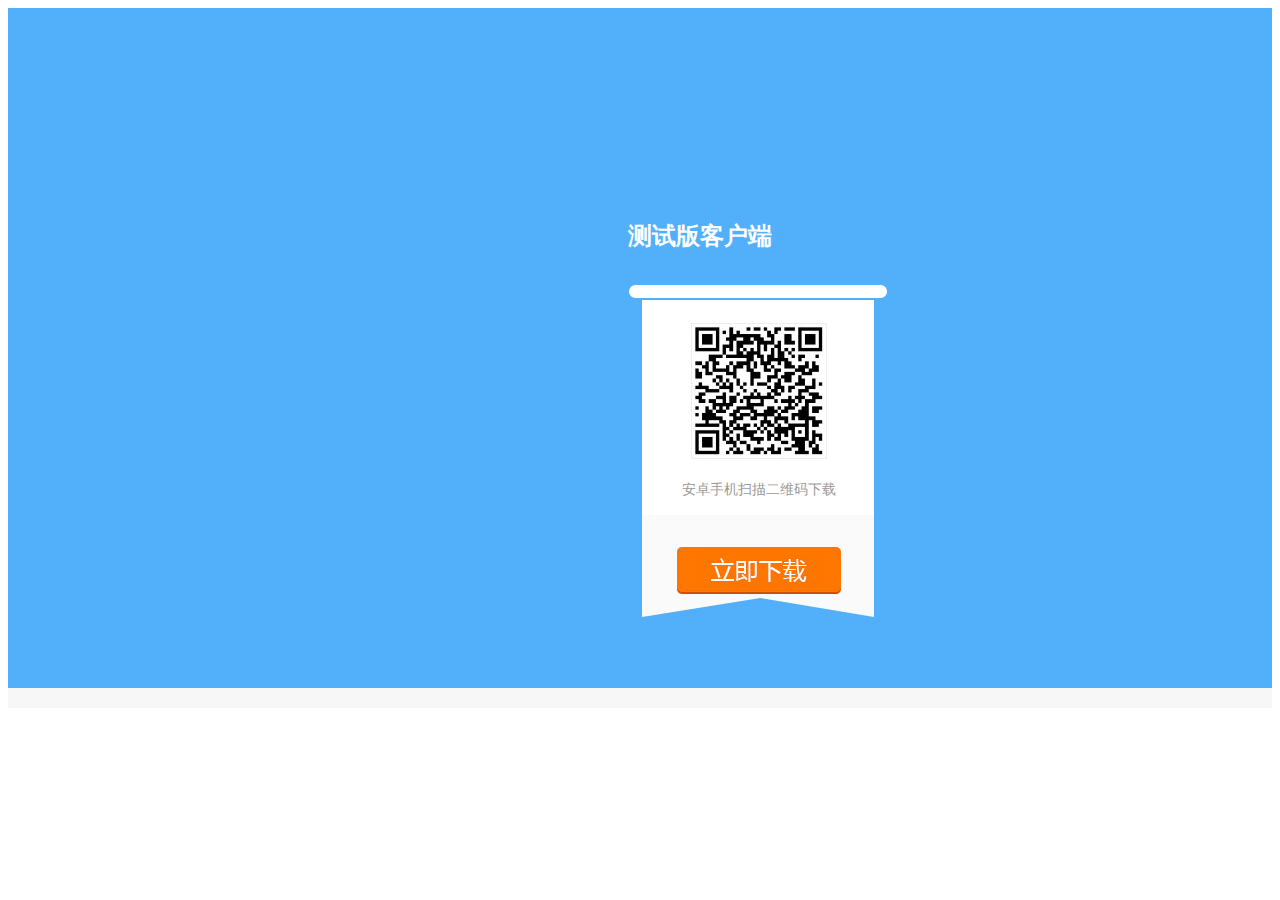
<file: download/index.html>
﻿

<!DOCTYPE html PUBLIC "-//W3C//DTD XHTML 1.0 Transitional//EN" "http://www.w3.org/TR/xhtml1/DTD/xhtml1-transitional.dtd">
<html xmlns="http://www.w3.org/1999/xhtml" >
<head>
    <meta http-equiv="Content-Type" content="text/html; charset=utf-8" />
    <title>手机版_港马夺宝</title>
    <meta name="description" content="" />
    <meta name="keywords" content="" />
    <link rel="stylesheet" type="text/css" href="http://skin.1yyg.com/CSS/Comm.css?date=20140731" />
<!--[if IE 6]>
    <script type="text/javascript" src="http://skin.1yyg.com/js/iepng.js"></script>
    <script type="text/javascript">
        EvPNG.fix('span.Hicon,a.F-icon-guest s,a.F-icon-gray s,s.u-banner-close,.F-number-l,.F-number-r,.M-nav-help a s,.g-good-faith li s,a.pre,a.next,.u-topic-icon i,.u-topic-icon s,.M-security a s,.roll_close a');
    </script>
<![endif]-->
    <link rel="stylesheet" type="text/css" href="css/layout.css?date=20141013" />
    <!-- <script language="javascript" type="text/javascript" src="http://skin.1yyg.com/JS/JQuery132.js"></script> -->
    <script language="javascript" type="text/javascript" src="./js/mobileFun.js"></script>
    <style type="text/css">
        html {
            overflow-y:hidden;
        }
	.codep{
		background: url(./images/qrcode.png) no-repeat;
		width: 134px;
		height: 134px;
		margin: 39px auto 0;
		border: 1px solid #eee
	}
    </style>
</head>
<body style="overflow-y: hidden">
    <div class="tContent">

        <div class="code-box">
            <div class="code-wrapper">
                <div id="divTip" class="part1_text">
                    <h4>测试版客户端</h4>
                    <!-- <h3>全新体验  发现更多精彩</h3> -->
                </div>
                <div class="codeCon">
                    <div class="code"></div>
                    <p>
                        <span>安卓手机扫描二维码下载</span>
                    </p>
                    <div class="download_btn">
                        <a href="../download/DuoBao.apk" title="立即下载"></a>
                    </div>
                </div>


            </div>
        </div>

        <div class="app_content">
            <div id="divBox" class="part-box">

                <div id="part1" class="part bgcolor1">
                   
                    <!-- <div class="phone-wrapper">
                        <div class="stars1" style="display: none;"></div>
                        <div class="stars2" style="display: none;"></div>
                        <div class="stars3" style="display: none;"></div>
                        <div class="stars4" style="display: none;"></div>
                        <div class="stars5" style="display: none;"></div>
                        <div class="stars6" style="display: none;"></div>
                        <div class="stars7" style="display: none;"></div>
                        <div class="part1_phone"></div>
                        <div class="part1_search" style="display: none;"></div>
                        <div class="part1_card" style="display: none;"></div>
                        <div class="part1_wx" style="display: none;"></div>
                        <div class="part1_circle1" style="display: none;"></div>
                        <div class="part1_circle2" style="display: none;"></div>
                        <div class="part1_pic1" style="display: none;"></div>
                        <div class="part1_pic2" style="display: none;"></div>
                    </div>
                </div>

                <div id="part2" class="part bgcolor2" >
                    <div class="phone-wrapper">
                        <div class="part2_land"></div>
                        <div class="part2_packs" style="display: none;"></div>
                        <div class="part2_phone" style="display: none;"></div>
                        <div class="part2_shape" style="display: none;"></div>
                        <div class="part2_people" style="display: none;"></div>
                    </div>
                </div>

                <div id="part3" class="part bgcolor3">
                    <div class="phone-wrapper">
                        <div class="part3_phone"></div>
                        <div class="part3_balloons" style="display: none;"></div>
                        <div class="part3_people" style="display: none;"></div>
                        <div class="part3_search" style="display: none;"></div>
                    </div>
                </div>

                <div id="part4" class="part bgcolor4">
                    <div class="phone-wrapper">
                        <div class="part4_phone"></div>
                        <div class="part4_clouds" style="display: none;"></div>
                        <div class="part4_card" style="display: none;"></div>
                    </div>
                </div>

                <div id="part5" class="part bgcolor5">
                    <div class="phone-wrapper">
                        <div class="part5_clouds" style="display: none;"></div>
                        <div class="sun" style="display: none;"></div>
                        <div class="part5_land"></div>
                        <div class="part5_phone" style="display: none;"></div>
                        <div class="part5_people" style="display: none;"></div>
                    </div>
                </div> -->

            </div>

        </div>

        <!-- <div id="divPage" class="round_current">
            <ul>
                <li class="active"><a href="javascript:;"></a></li>
                <li><a href="javascript:;"></a></li>
                <li><a href="javascript:;"></a></li>
                <li><a href="javascript:;"></a></li>
                <li><a href="javascript:;"></a></li>
            </ul>
        </div> -->

        <div id="divReturnTop" class="return_top">
            <a href="javascript:;"></a>
        </div>

    </div>
    
</body>
</html>
</file>
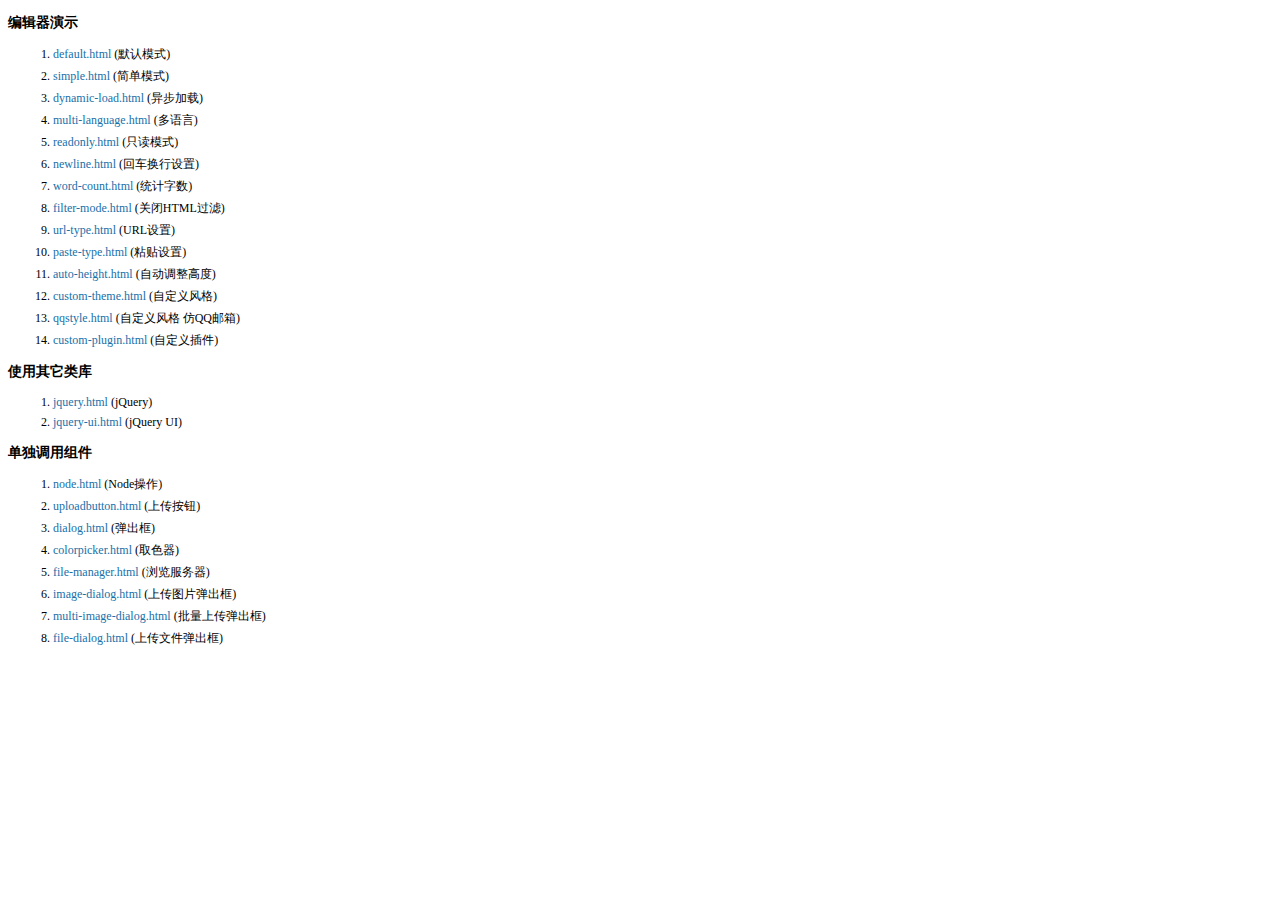
<file: statics/plugin/kindeditor/examples/index.html>
<!doctype html>
<html>
	<head>
		<meta charset="utf-8" />
		<title>KindEditor Examples</title>
		<style>
			body {
				font-size: 12px;
				font-family: Tahoma, Simsun;
			}
			h3 {
				font-size: 14px;
			}
			a {
				color: #1870a9;
				text-decoration: none;
			}
			a:hover {
				color: #BC2A4D;
			}
			li {
				margin: 5px;
			}
		</style>
	</head>
	<body>
		<h3>编辑器演示</h3>
		<ol>
			<li><a href="default.html" target="_blank">default.html</a> (默认模式)</li>
			<li><a href="simple.html" target="_blank">simple.html</a> (简单模式)</li>
			<li><a href="dynamic-load.html" target="_blank">dynamic-load.html</a> (异步加载)</li>
			<li><a href="multi-language.html" target="_blank">multi-language.html</a> (多语言)</li>
			<li><a href="readonly.html" target="_blank">readonly.html</a> (只读模式)</li>
			<li><a href="newline.html" target="_blank">newline.html</a> (回车换行设置)</li>
			<li><a href="word-count.html" target="_blank">word-count.html</a> (统计字数)</li>
			<li><a href="filter-mode.html" target="_blank">filter-mode.html</a> (关闭HTML过滤)</li>
			<li><a href="url-type.html" target="_blank">url-type.html</a> (URL设置)</li>
			<li><a href="paste-type.html" target="_blank">paste-type.html</a> (粘贴设置)</li>
			<li><a href="auto-height.html" target="_blank">auto-height.html</a> (自动调整高度)</li>
			<li><a href="custom-theme.html" target="_blank">custom-theme.html</a> (自定义风格)</li>
			<li><a href="qqstyle.html" target="_blank">qqstyle.html</a> (自定义风格 仿QQ邮箱)</li>
			<li><a href="custom-plugin.html" target="_blank">custom-plugin.html</a> (自定义插件)</li>
		</ol>
		<h3>使用其它类库</h3>
		<ol>
			<li><a href="jquery.html" target="_blank">jquery.html</a> (jQuery)</li>
			<li><a href="jquery-ui.html" target="_blank">jquery-ui.html</a> (jQuery UI)</li>
		</ol>
		<h3>单独调用组件</h3>
		<ol>
			<li><a href="node.html" target="_blank">node.html</a> (Node操作)</li>
			<li><a href="uploadbutton.html" target="_blank">uploadbutton.html</a> (上传按钮)</li>
			<li><a href="dialog.html" target="_blank">dialog.html</a> (弹出框)</li>
			<li><a href="colorpicker.html" target="_blank">colorpicker.html</a> (取色器)</li>
			<li><a href="file-manager.html" target="_blank">file-manager.html</a> (浏览服务器)</li>
			<li><a href="image-dialog.html" target="_blank">image-dialog.html</a> (上传图片弹出框)</li>
			<li><a href="multi-image-dialog.html" target="_blank">multi-image-dialog.html</a> (批量上传弹出框)</li>
			<li><a href="file-dialog.html" target="_blank">file-dialog.html</a> (上传文件弹出框)</li>
		</ol>
	</body>
</html>
</file>
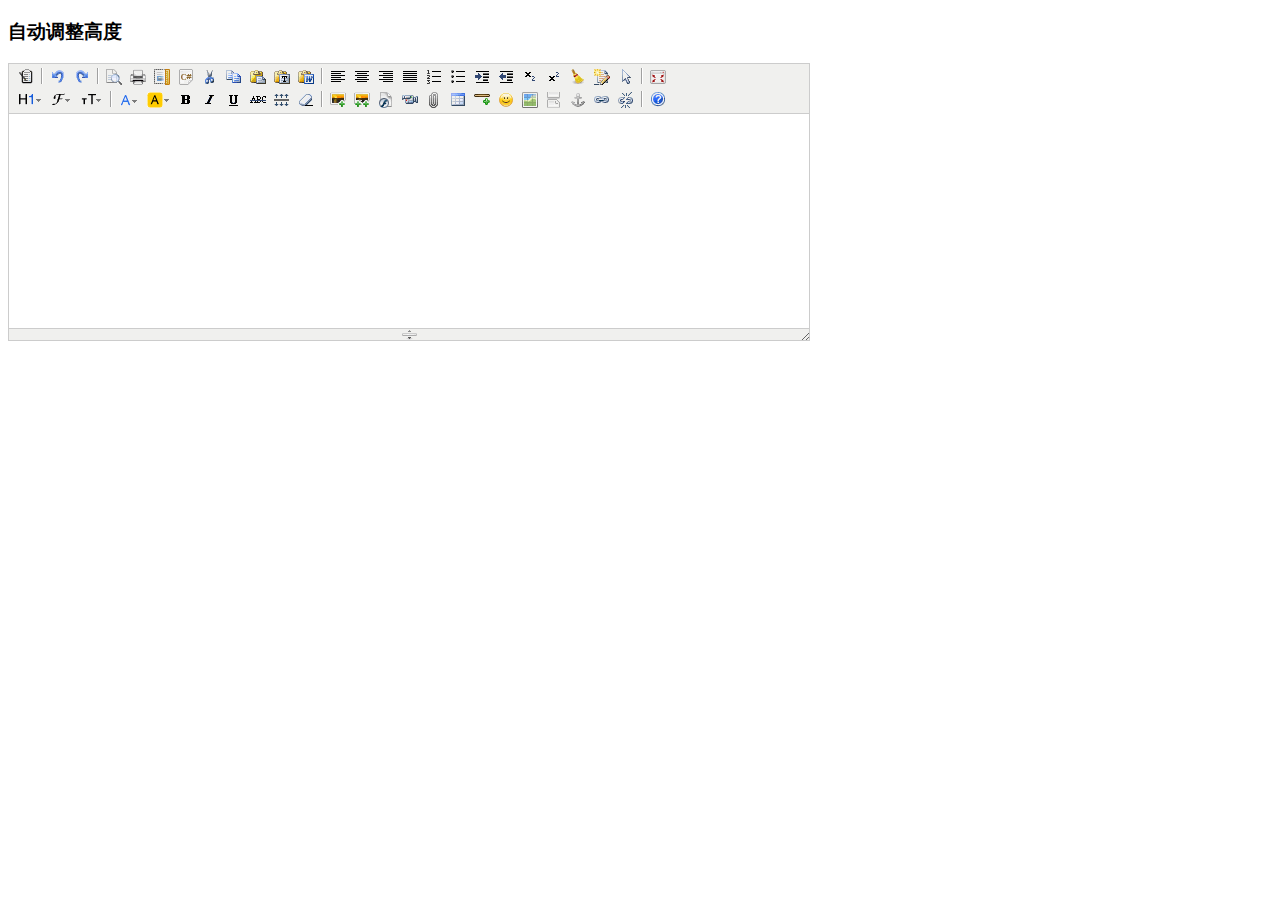
<file: statics/plugin/kindeditor/examples/auto-height.html>
<!doctype html>
<html>
	<head>
		<meta charset="utf-8" />
		<title>Auto Height Examples</title>
		<style>
			form {
				margin: 0;
			}
			textarea {
				display: block;
			}
		</style>
		<link rel="stylesheet" href="../themes/default/default.css" />
		<script charset="utf-8" src="../kindeditor-min.js"></script>
		<script charset="utf-8" src="../lang/zh_CN.js"></script>
		<script>
			KindEditor.ready(function(K) {
				K.create('textarea[name="content"]', {
					autoHeightMode : true,
					afterCreate : function() {
						this.loadPlugin('autoheight');
					}
				});
			});
		</script>
	</head>
	<body>
		<h3>自动调整高度</h3>
		<form>
			<textarea name="content" style="width:800px;height:200px;"></textarea>
		</form>
	</body>
</html>
</file>
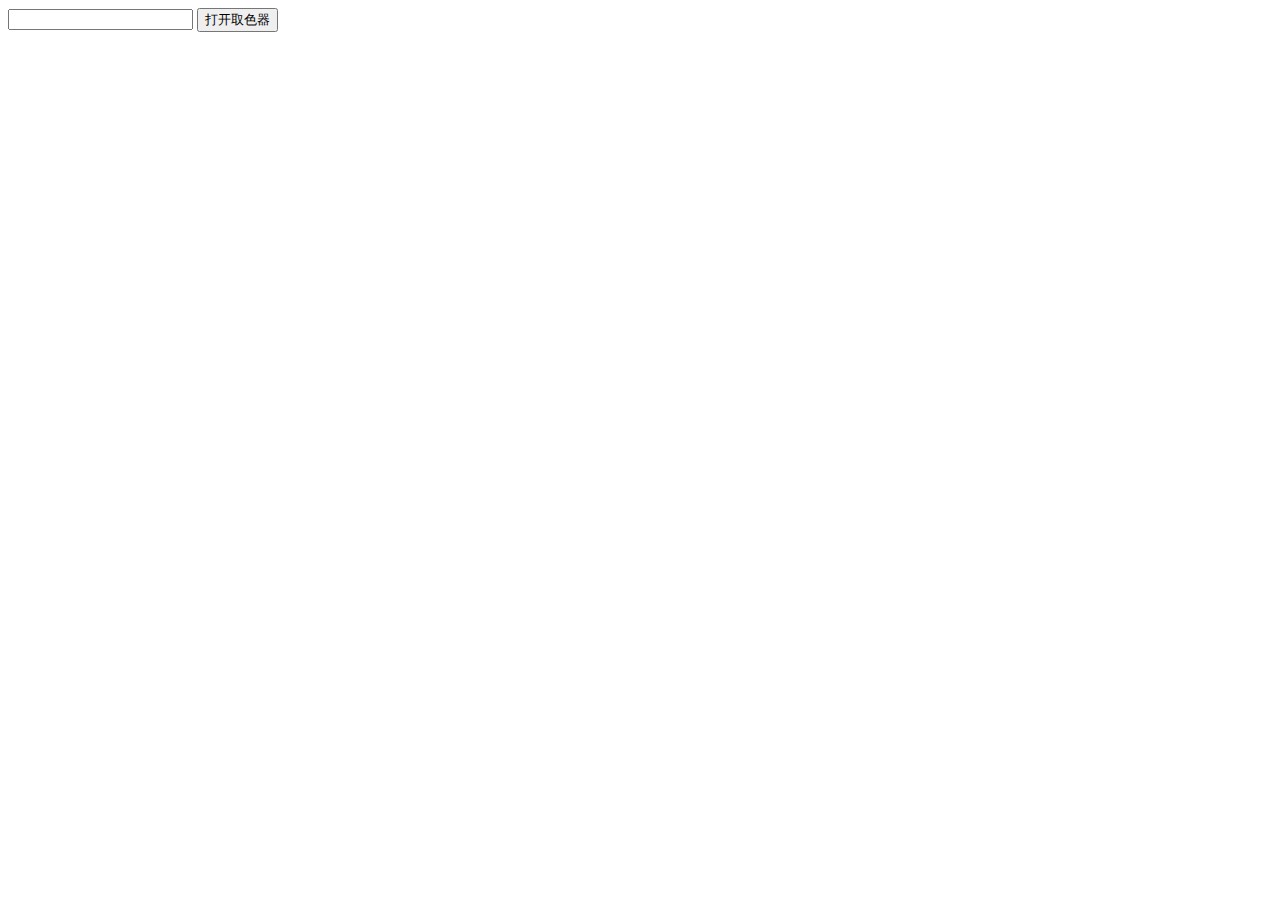
<file: statics/plugin/kindeditor/examples/colorpicker.html>
<!doctype html>
<html>
	<head>
		<meta charset="utf-8" />
		<title>ColorPicker Examples</title>
		<link rel="stylesheet" href="../themes/default/default.css" />
		<script src="../kindeditor-min.js"></script>
		<script>
			KindEditor.ready(function(K) {
				var colorpicker;
				K('#colorpicker').bind('click', function(e) {
					e.stopPropagation();
					if (colorpicker) {
						colorpicker.remove();
						colorpicker = null;
						return;
					}
					var colorpickerPos = K('#colorpicker').pos();
					colorpicker = K.colorpicker({
						x : colorpickerPos.x,
						y : colorpickerPos.y + K('#colorpicker').height(),
						z : 19811214,
						selectedColor : 'default',
						noColor : '无颜色',
						click : function(color) {
							K('#color').val(color);
							colorpicker.remove();
							colorpicker = null;
						}
					});
				});
				K(document).click(function() {
					if (colorpicker) {
						colorpicker.remove();
						colorpicker = null;
					}
				});
			});
		</script>
	</head>
	<body>
		<input type="text" id="color" value="" /> <input type="button" id="colorpicker" value="打开取色器" />
	</body>
</html>
</file>
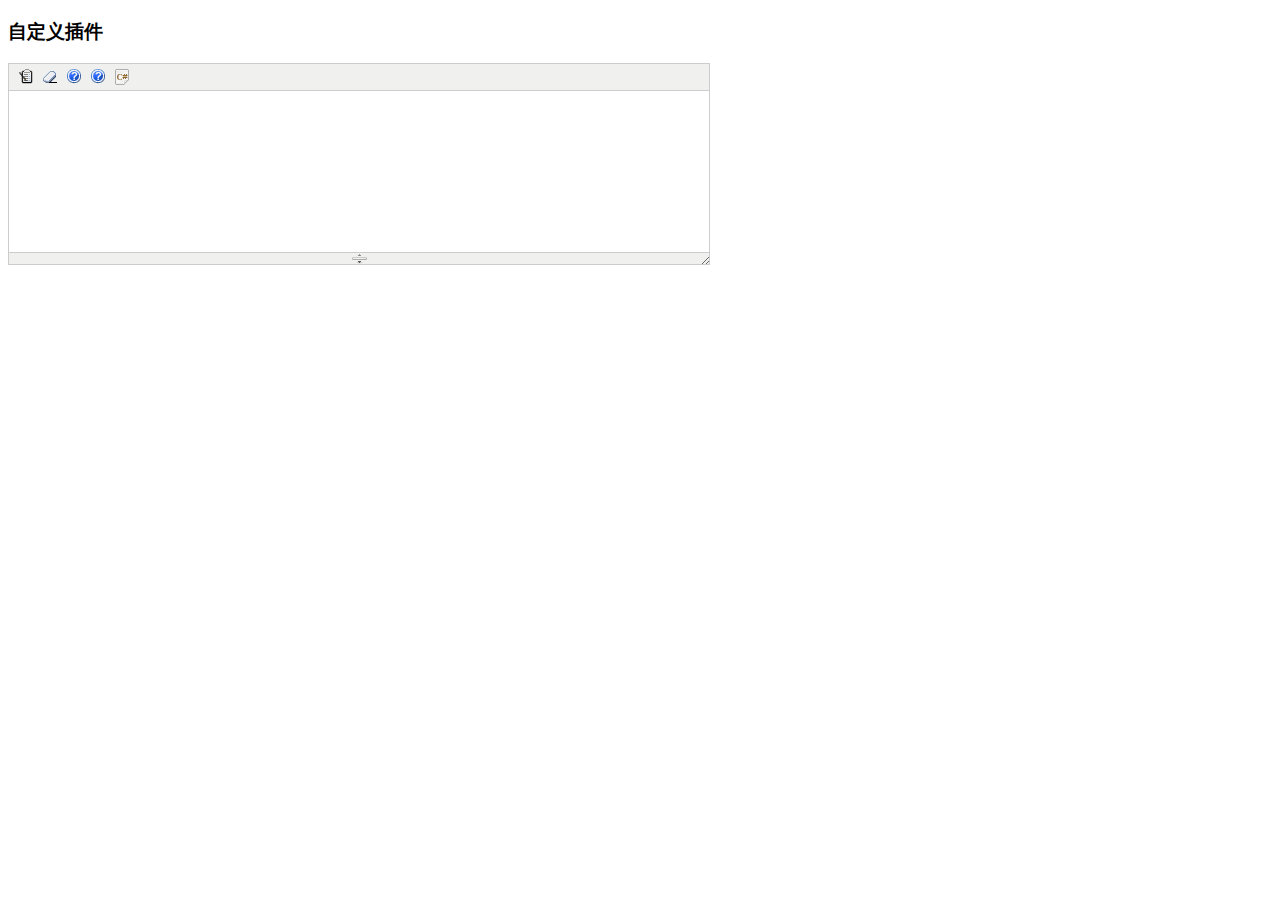
<file: statics/plugin/kindeditor/examples/custom-plugin.html>
<!doctype html>
<html>
	<head>
		<meta charset="utf-8" />
		<title>Custom Plugin Examples</title>
		<style>
			form {
				margin: 0;
			}
			textarea {
				display: block;
			}
			.ke-icon-example1 {
				background-image: url(../themes/default/default.gif);
				background-position: 0px -672px;
				width: 16px;
				height: 16px;
			}
			.ke-icon-example2 {
				background-image: url(../themes/default/default.gif);
				background-position: 0px -672px;
				width: 16px;
				height: 16px;
			}
		</style>
		<link rel="stylesheet" href="../themes/default/default.css" />
		<script charset="utf-8" src="../kindeditor-min.js"></script>
		<script charset="utf-8" src="../lang/zh_CN.js"></script>
		<script>
			// 自定义插件 #1
			KindEditor.lang({
				example1 : '插入HTML'
			});
			KindEditor.plugin('example1', function(K) {
				var self = this, name = 'example1';
				self.clickToolbar(name, function() {
					self.insertHtml('<strong>测试内容</strong>');
				});
			});
			// 自定义插件 #2
			KindEditor.lang({
				example2 : 'CLASS样式'
			});
			KindEditor.plugin('example2', function(K) {
				var self = this, name = 'example2';
				function click(value) {
					var cmd = self.cmd;
					if (value === 'adv_strikethrough') {
						cmd.wrap('<span style="background-color:#e53333;text-decoration:line-through;"></span>');
					} else {
						cmd.wrap('<span class="' + value + '"></span>');
					}
					cmd.select();
					self.hideMenu();
				}
				self.clickToolbar(name, function() {
					var menu = self.createMenu({
						name : name,
						width : 150
					});
					menu.addItem({
						title : '红底白字',
						click : function() {
							click('red');
						}
					});
					menu.addItem({
						title : '绿底白字',
						click : function() {
							click('green');
						}
					});
					menu.addItem({
						title : '黄底白字',
						click : function() {
							click('yellow');
						}
					});
					menu.addItem({
						title : '自定义删除线',
						click : function() {
							click('adv_strikethrough');
						}
					});
				});
			});
			KindEditor.ready(function(K) {
				K.create('#content1', {
					cssPath : ['../plugins/code/prettify.css', 'index.css'],
					items : ['source', 'removeformat', 'example1', 'example2', 'code']
				});
			});
		</script>
	</head>
	<body>
		<h3>自定义插件</h3>
		<textarea id="content1" name="content" style="width:700px;height:200px;visibility:hidden;"></textarea>
	</body>
</html>
</file>
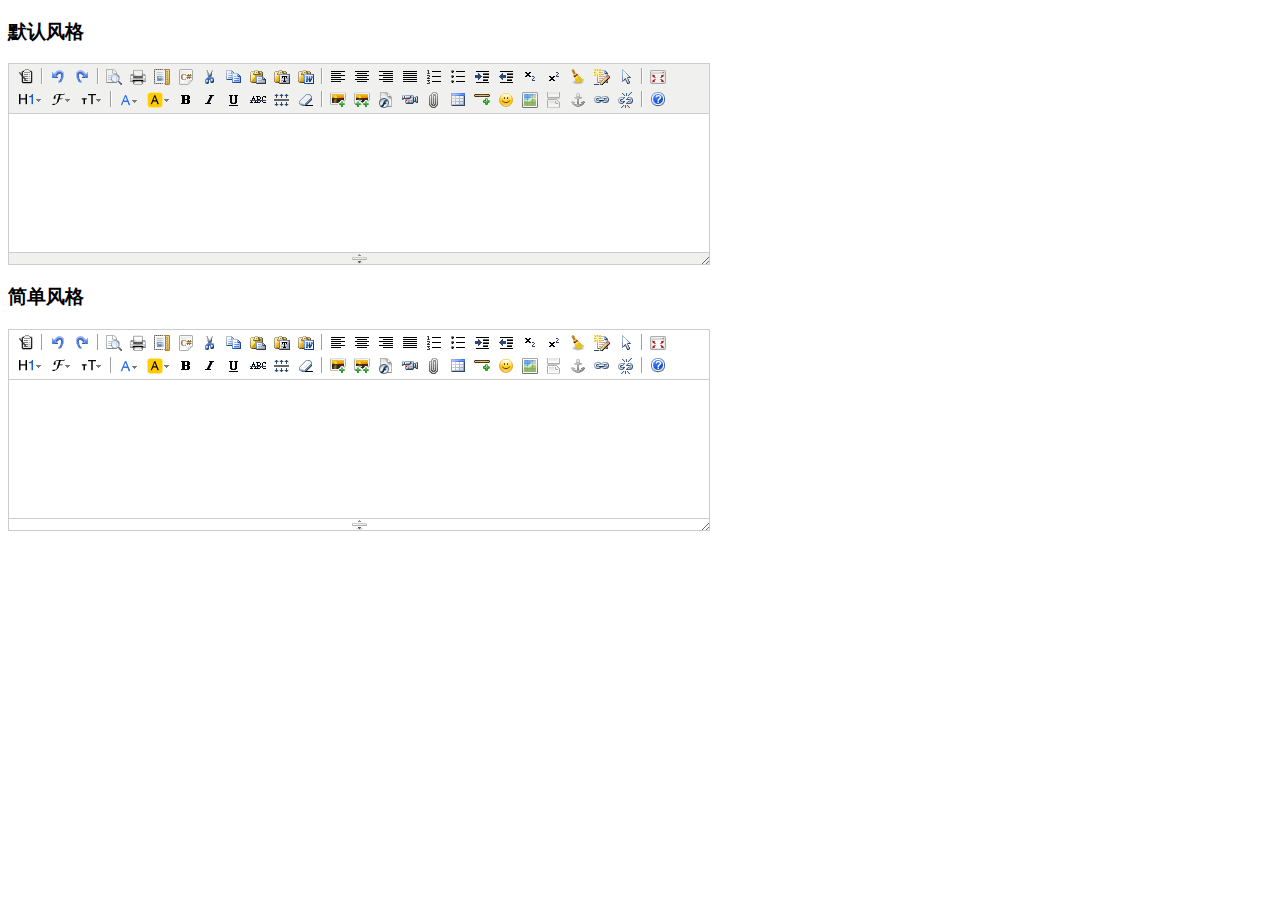
<file: statics/plugin/kindeditor/examples/custom-theme.html>
<!doctype html>
<html>
	<head>
		<meta charset="utf-8" />
		<title>Custom Theme Examples</title>
		<style>
			form {
				margin: 0;
			}
			textarea {
				display: block;
			}
		</style>
		<link rel="stylesheet" href="../themes/default/default.css" />
		<script charset="utf-8" src="../kindeditor-min.js"></script>
		<script charset="utf-8" src="../lang/zh_CN.js"></script>
		<script>
			KindEditor.ready(function(K) {
				K.create('#content1', {
					themeType : 'default'
				});
				K.create('#content2', {
					themeType : 'simple'
				});
			});
		</script>
	</head>
	<body>
		<h3>默认风格</h3>
		<textarea id="content1" name="content" style="width:700px;height:200px;visibility:hidden;"></textarea>
		<h3>简单风格</h3>
		<textarea id="content2" name="content" style="width:700px;height:200px;visibility:hidden;"></textarea>
	</body>
</html>
</file>
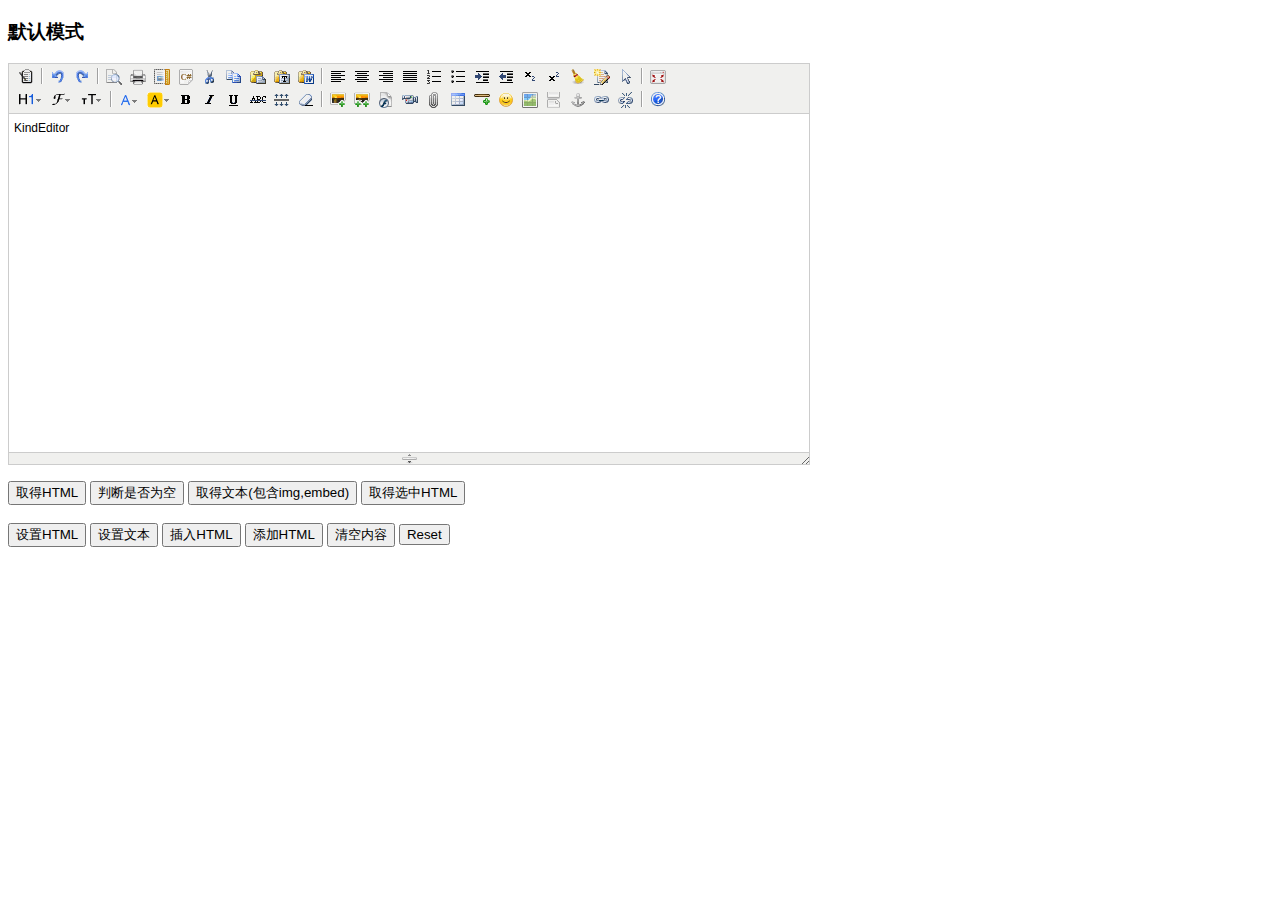
<file: statics/plugin/kindeditor/examples/default.html>
<!doctype html>
<html>
	<head>
		<meta charset="utf-8" />
		<title>Default Examples</title>
		<style>
			form {
				margin: 0;
			}
			textarea {
				display: block;
			}
		</style>
		<link rel="stylesheet" href="../themes/default/default.css" />
		<script charset="utf-8" src="../kindeditor-min.js"></script>
		<script charset="utf-8" src="../lang/zh_CN.js"></script>
		<script>
			var editor;
			KindEditor.ready(function(K) {
				editor = K.create('textarea[name="content"]', {
					allowFileManager : true
				});
				K('input[name=getHtml]').click(function(e) {
					alert(editor.html());
				});
				K('input[name=isEmpty]').click(function(e) {
					alert(editor.isEmpty());
				});
				K('input[name=getText]').click(function(e) {
					alert(editor.text());
				});
				K('input[name=selectedHtml]').click(function(e) {
					alert(editor.selectedHtml());
				});
				K('input[name=setHtml]').click(function(e) {
					editor.html('<h3>Hello KindEditor</h3>');
				});
				K('input[name=setText]').click(function(e) {
					editor.text('<h3>Hello KindEditor</h3>');
				});
				K('input[name=insertHtml]').click(function(e) {
					editor.insertHtml('<strong>插入HTML</strong>');
				});
				K('input[name=appendHtml]').click(function(e) {
					editor.appendHtml('<strong>添加HTML</strong>');
				});
				K('input[name=clear]').click(function(e) {
					editor.html('');
				});
			});
		</script>
	</head>
	<body>
		<h3>默认模式</h3>
		<form>
			<textarea name="content" style="width:800px;height:400px;visibility:hidden;">KindEditor</textarea>
			<p>
				<input type="button" name="getHtml" value="取得HTML" />
				<input type="button" name="isEmpty" value="判断是否为空" />
				<input type="button" name="getText" value="取得文本(包含img,embed)" />
				<input type="button" name="selectedHtml" value="取得选中HTML" />
				<br />
				<br />
				<input type="button" name="setHtml" value="设置HTML" />
				<input type="button" name="setText" value="设置文本" />
				<input type="button" name="insertHtml" value="插入HTML" />
				<input type="button" name="appendHtml" value="添加HTML" />
				<input type="button" name="clear" value="清空内容" />
				<input type="reset" name="reset" value="Reset" />
			</p>
		</form>
	</body>
</html>
</file>
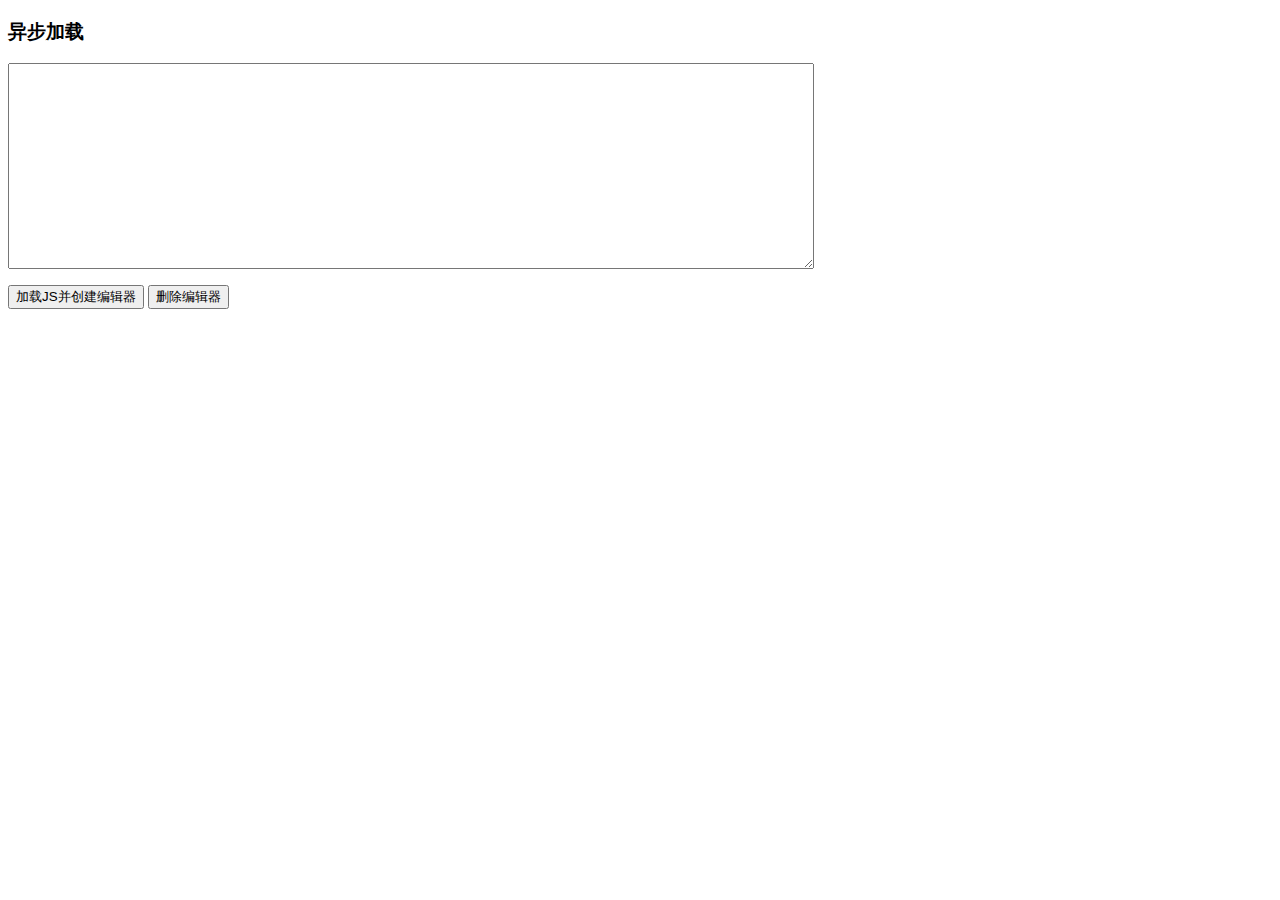
<file: statics/plugin/kindeditor/examples/dynamic-load.html>
<!doctype html>
<html>
	<head>
		<meta charset="utf-8" />
		<title>Dynamic Load Examples</title>
		<style>
			form {
				margin: 0;
			}
			textarea {
				display: block;
			}
		</style>
		<script charset="utf-8" src="jquery.js"></script>
		<script>
			$(function() {
				$('input[name=load]').click(function() {
					$.getScript('../kindeditor-min.js', function() {
						KindEditor.basePath = '../';
						KindEditor.create('textarea[name="content"]');
					});
				});
				$('input[name=remove]').click(function() {
					KindEditor.remove('textarea[name="content"]');
				});
			});
		</script>
	</head>
	<body>
		<h3>异步加载</h3>
		<form>
			<textarea name="content" style="width:800px;height:200px;"></textarea>
			<p>
				<input type="button" name="load" value="加载JS并创建编辑器" />
				<input type="button" name="remove" value="删除编辑器" />
			</p>
		</form>
	</body>
</html>
</file>
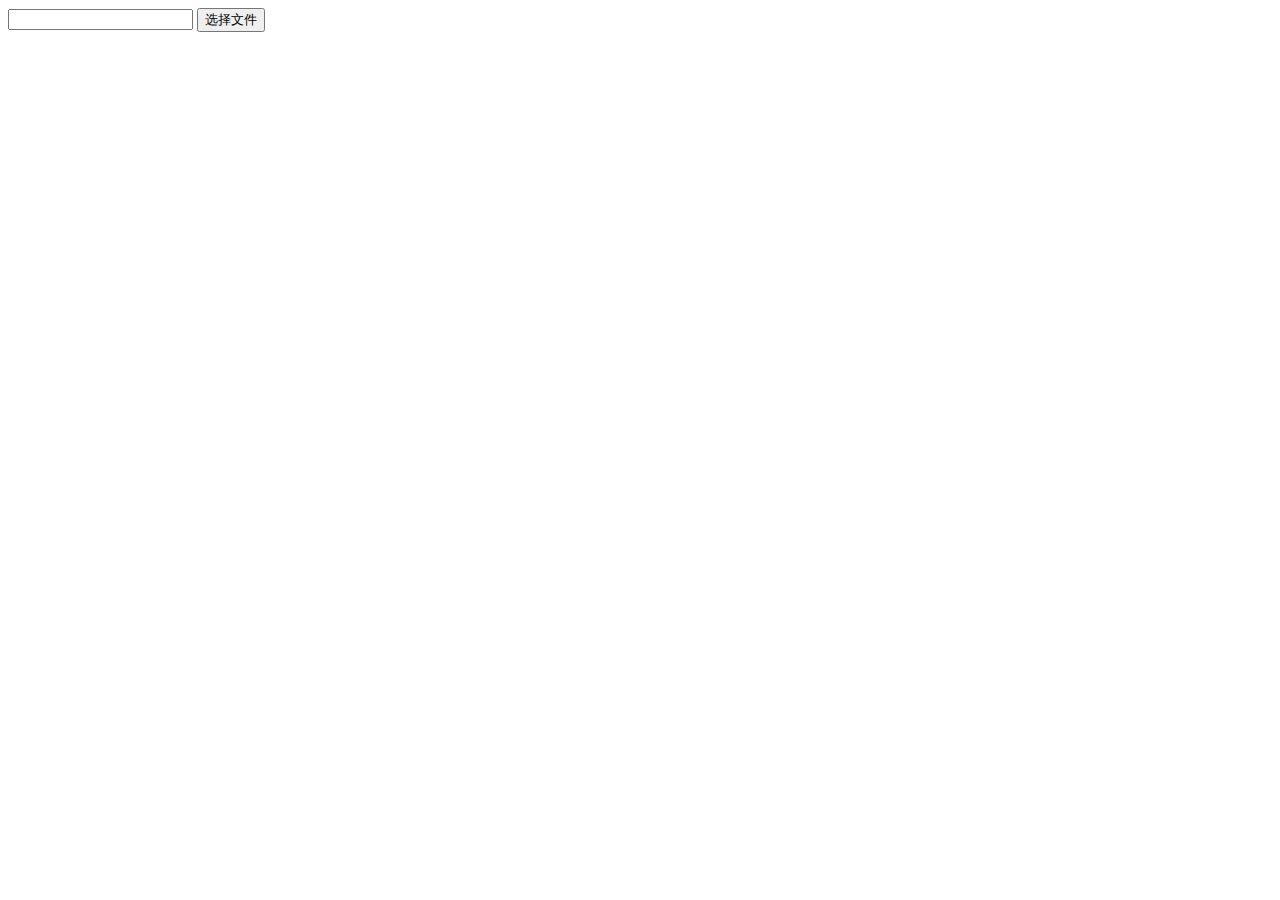
<file: statics/plugin/kindeditor/examples/file-dialog.html>
<!doctype html>
<html>
	<head>
		<meta charset="utf-8" />
		<title>fileDialog Examples</title>
		<link rel="stylesheet" href="../themes/default/default.css" />
		<script src="../kindeditor.js"></script>
		<script src="../lang/zh_CN.js"></script>
		<script>
			KindEditor.ready(function(K) {
				var editor = K.editor({
					allowFileManager : true
				});
				K('#insertfile').click(function() {
					editor.loadPlugin('insertfile', function() {
						editor.plugin.fileDialog({
							fileUrl : K('#url').val(),
							clickFn : function(url, title) {
								K('#url').val(url);
								editor.hideDialog();
							}
						});
					});
				});
			});
		</script>
	</head>
	<body>
		<input type="text" id="url" value="" /> <input type="button" id="insertfile" value="选择文件" />
	</body>
</html>
</file>
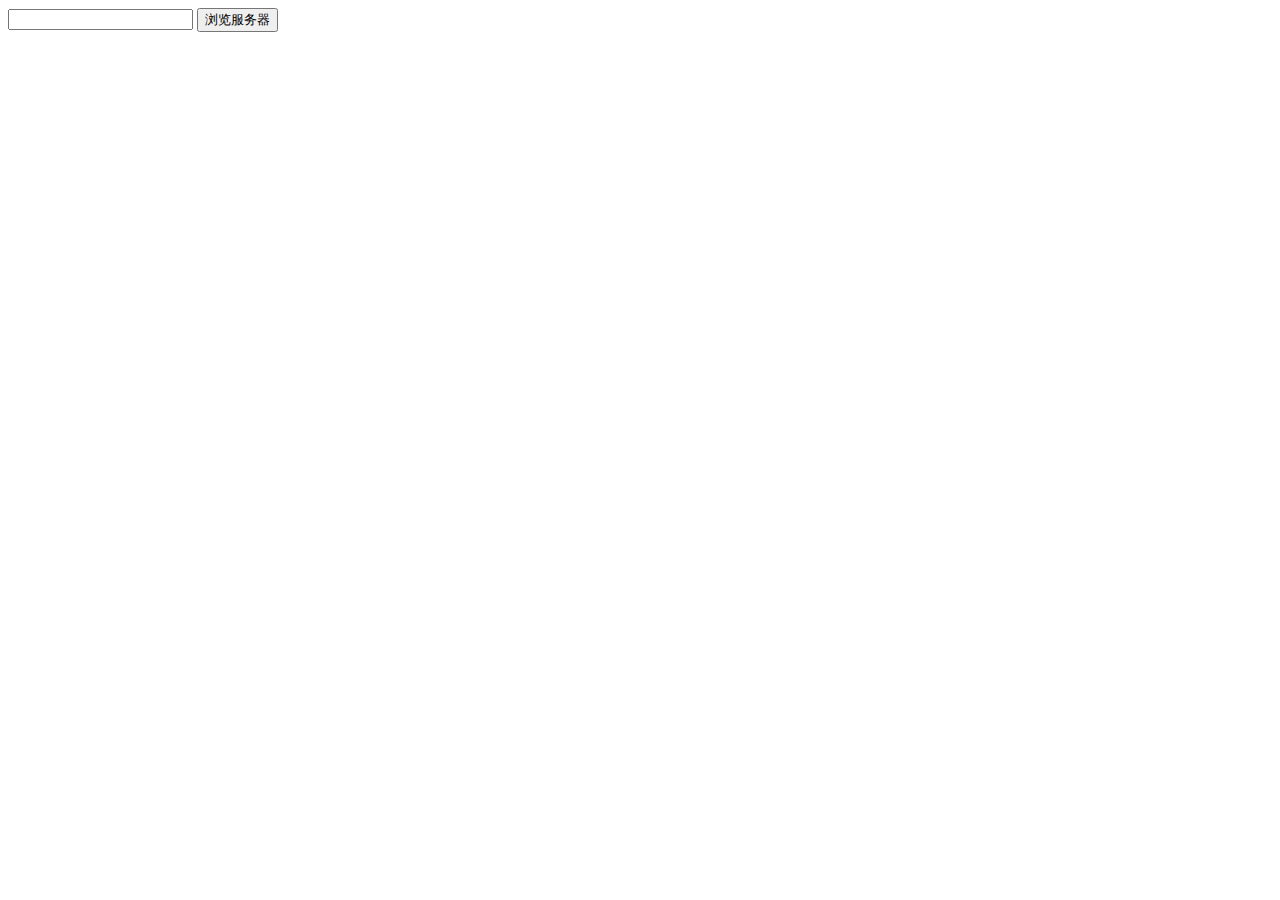
<file: statics/plugin/kindeditor/examples/file-manager.html>
<!doctype html>
<html>
	<head>
		<meta charset="utf-8" />
		<title>FileManager Examples</title>
		<link rel="stylesheet" href="../themes/default/default.css" />
		<script src="../kindeditor.js"></script>
		<script src="../lang/zh_CN.js"></script>
		<script>
			KindEditor.ready(function(K) {
				var editor = K.editor({
					fileManagerJson : '../php/file_manager_json.php'
				});
				K('#filemanager').click(function() {
					editor.loadPlugin('filemanager', function() {
						editor.plugin.filemanagerDialog({
							viewType : 'VIEW',
							dirName : 'image',
							clickFn : function(url, title) {
								K('#url').val(url);
								editor.hideDialog();
							}
						});
					});
				});
			});
		</script>
	</head>
	<body>
		<input type="text" id="url" value="" /> <input type="button" id="filemanager" value="浏览服务器" />
	</body>
</html>
</file>
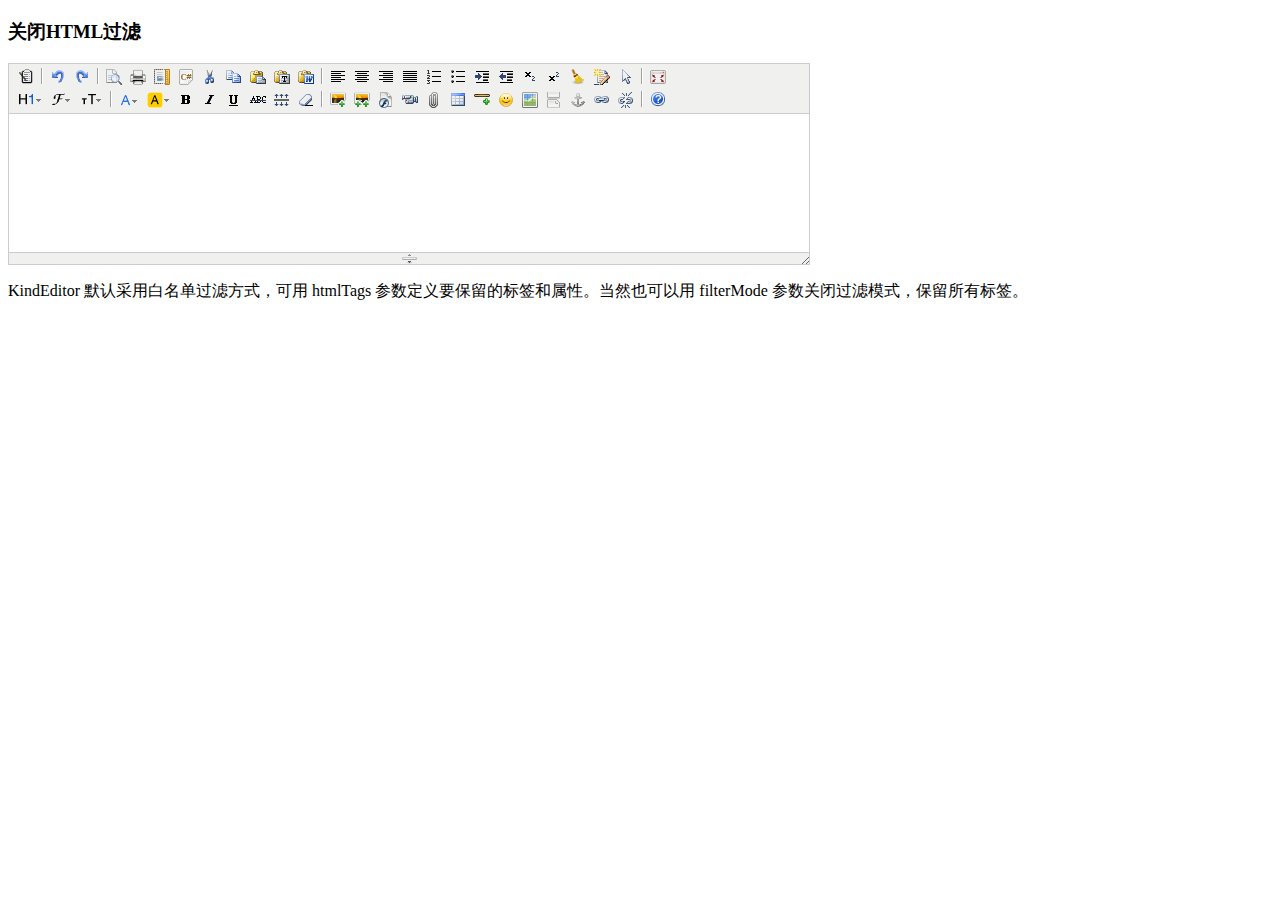
<file: statics/plugin/kindeditor/examples/filter-mode.html>
<!doctype html>
<html>
	<head>
		<meta charset="utf-8" />
		<title>Filter Mode Examples</title>
		<style>
			form {
				margin: 0;
			}
			textarea {
				display: block;
			}
		</style>
		<link rel="stylesheet" href="../themes/default/default.css" />
		<script charset="utf-8" src="../kindeditor-min.js"></script>
		<script charset="utf-8" src="../lang/zh_CN.js"></script>
		<script>
			KindEditor.ready(function(K) {
				K.create('textarea[name="content"]', {
					filterMode : false
				});
			});
		</script>
	</head>
	<body>
		<h3>关闭HTML过滤</h3>
		<form>
			<textarea name="content" style="width:800px;height:200px;"></textarea>
			<p>
				KindEditor 默认采用白名单过滤方式，可用 htmlTags 参数定义要保留的标签和属性。当然也可以用 filterMode 参数关闭过滤模式，保留所有标签。
			</p>
		</form>
	</body>
</html>
</file>
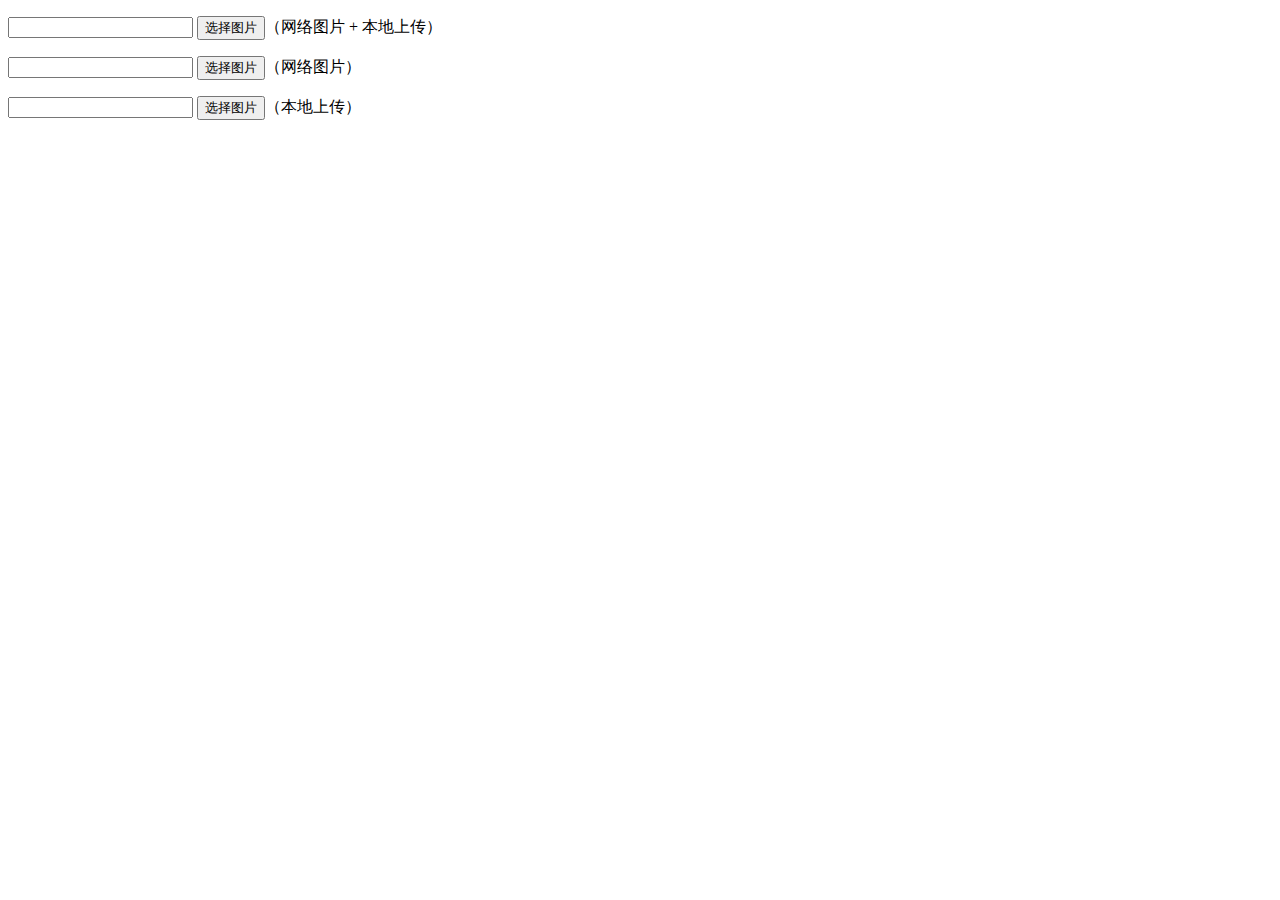
<file: statics/plugin/kindeditor/examples/image-dialog.html>
<!doctype html>
<html>
	<head>
		<meta charset="utf-8" />
		<title>ImageDialog Examples</title>
		<link rel="stylesheet" href="../themes/default/default.css" />
		<script src="../kindeditor.js"></script>
		<script src="../lang/zh_CN.js"></script>
		<script>
			KindEditor.ready(function(K) {
				var editor = K.editor({
					allowFileManager : true
				});
				K('#image1').click(function() {
					editor.loadPlugin('image', function() {
						editor.plugin.imageDialog({
							imageUrl : K('#url1').val(),
							clickFn : function(url, title, width, height, border, align) {
								K('#url1').val(url);
								editor.hideDialog();
							}
						});
					});
				});
				K('#image2').click(function() {
					editor.loadPlugin('image', function() {
						editor.plugin.imageDialog({
							showLocal : false,
							imageUrl : K('#url2').val(),
							clickFn : function(url, title, width, height, border, align) {
								K('#url2').val(url);
								editor.hideDialog();
							}
						});
					});
				});
				K('#image3').click(function() {
					editor.loadPlugin('image', function() {
						editor.plugin.imageDialog({
							showRemote : false,
							imageUrl : K('#url3').val(),
							clickFn : function(url, title, width, height, border, align) {
								K('#url3').val(url);
								editor.hideDialog();
							}
						});
					});
				});
			});
		</script>
	</head>
	<body>
		<p><input type="text" id="url1" value="" /> <input type="button" id="image1" value="选择图片" />（网络图片 + 本地上传）</p>
		<p><input type="text" id="url2" value="" /> <input type="button" id="image2" value="选择图片" />（网络图片）</p>
		<p><input type="text" id="url3" value="" /> <input type="button" id="image3" value="选择图片" />（本地上传）</p>
	</body>
</html>
</file>
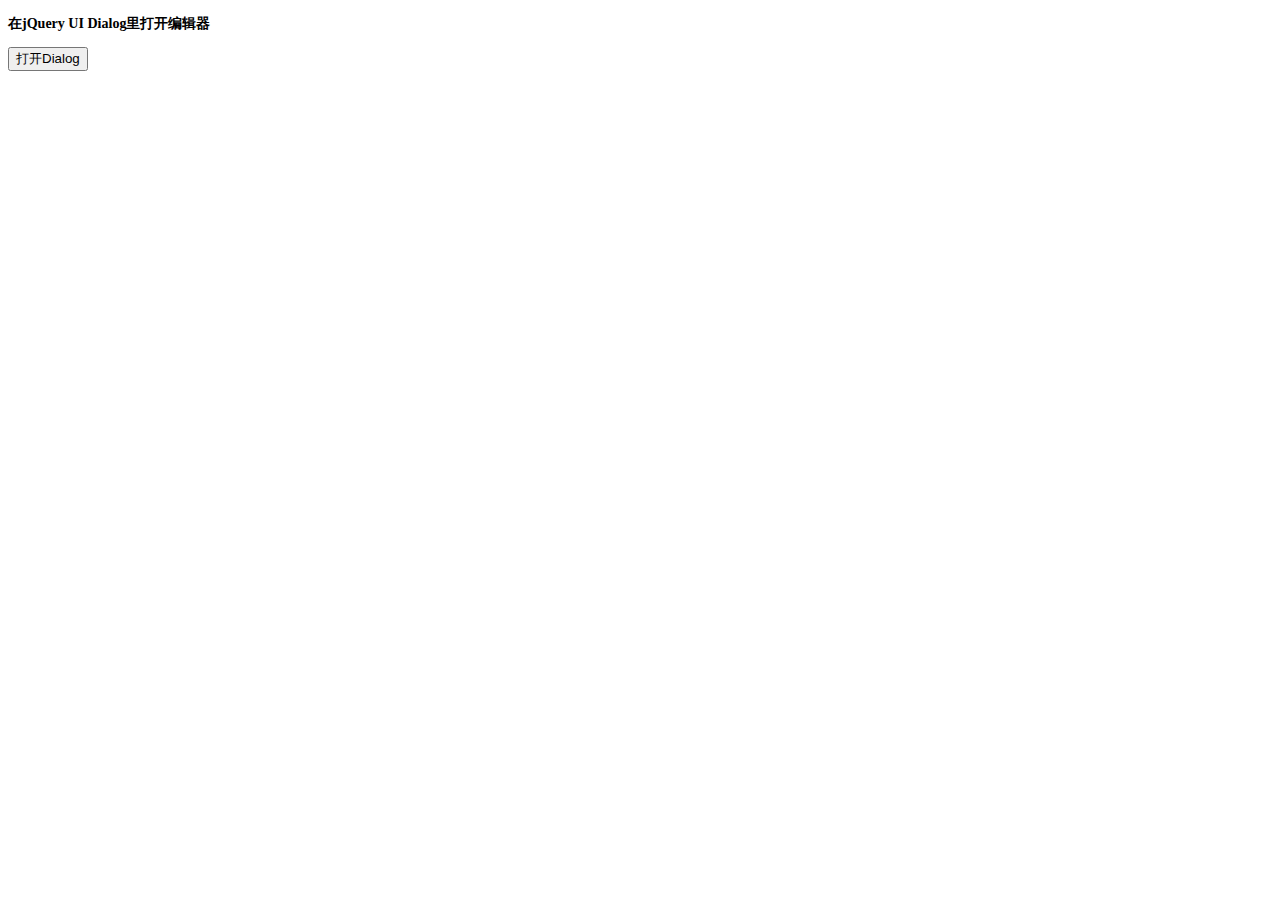
<file: statics/plugin/kindeditor/examples/jquery-ui.html>
<!doctype html>
<html>
	<head>
		<meta charset="utf-8" />
		<title>With jQuery UI</title>
		<style>
			body {
				font-size: 12px;
			}
			form {
				margin: 0;
			}
			textarea {
				display: block;
			}
			#J_editorDialog {
				display: none;
			}
		</style>
		<link rel="stylesheet" href="jquery-ui/css/smoothness/jquery-ui-1.9.2.custom.css" />
		<link rel="stylesheet" href="../themes/default/default.css" />
		<script charset="utf-8" src="jquery.js"></script>
		<script charset="utf-8" src="jquery-ui/js/jquery-ui-1.9.2.custom.js"></script>
		<script charset="utf-8" src="../kindeditor.js"></script>
		<script charset="utf-8" src="../lang/zh_CN.js"></script>
		<script>
			$(function() {
				$('#J_openDialog').click(function() {
					$('#J_editorDialog').dialog({
						title : 'KindEditor',
						width : 700,
						open : function(event, ui) {
							// 打开Dialog后创建编辑器
							KindEditor.create('textarea[name="content"]', {
								resizeType : 1
							});
						},
						beforeClose : function(event, ui) {
							// 关闭Dialog前移除编辑器
							KindEditor.remove('textarea[name="content"]');
						}
					});
				});
			});
		</script>
	</head>
	<body>
		<h3>在jQuery UI Dialog里打开编辑器</h3>
		<div id="J_editorDialog">
			<textarea name="content" style="width:100%;height:200px;"></textarea>
		</div>
		<button type="button" id="J_openDialog">打开Dialog</button>
	</body>
</html>
</file>
<file: download/css/layout.css>
﻿@charset "utf-8";.tHeader{width:100%;height:93px;background:#f7f7f7;z-index:100;position:relative;}.tHead{width:980px;height:63px;margin:0 auto;padding:15px 0;background:#f7f7f7;}.tHead li.tLogo{float:left;height:63px;margin-right:10px;margin-left:10px;}.tLogo a{float:left;display:block;}.tHead li img.line{float:left;margin:30px 9px 0;}.tHead li.tLogo a.txt{color:#bbb;font-size:24px;font-family:"微软雅黑";margin-top:30px;}.tHead li.tNav{float:right;margin-top:40px;margin-right:10px;display:inline;}.tNav a{display:block;float:left;color:#666;font-size:14px;height:25px;line-height:25px;margin:0 5px;width:100px;text-align:center;}.tNav a.tReturn{margin-right:22px;display:inline;}.tNav a.current{display:inline-block;background:url(../images/btnBg.gif) no-repeat;width:100px;text-align:center;height:25px;font-weight:bold;}.tNav a.current:hover{color:#666;}.tNav a:hover{color:#333;}.tContent{padding-bottom:30px;width:100%;display:inline-block;margin-bottom:-10px;background:#f7f7f7;}.app_content{width:100%;}.part{clear:both;width:100%;height:680px;position:relative;overflow:hidden;}.bgcolor1{background:#52AFFA;}.bgcolor2{background:#91D184;}.bgcolor3{background:#00CCA9;}.bgcolor4{background:#ff9191;}.bgcolor5{background:#b390f4;}.phone-wrapper{width:990px;min-width:990px;position:absolute;top:50%;left:50%;}.phone-wrapper div{position:absolute;behavior:expression(this.src = this.src ? this.src:this.currentStyle.backgroundImage.split('"')[1],this.style.background = "none",this.style.filter = "progid:DXImageTransform.Microsoft.AlphaImageLoader(src="+this.src+",sizingMethod='crop')");}.bgcolor1 .phone-wrapper{height:586px;margin:-247px 0 0 -495px;}.stars1,.stars2,.stars3,.stars4,.stars5,.stars6,.stars7{display:none;}.stars1{background:url(../images/part1_01.png) no-repeat;width:16px;height:20px;top:0;left:174px;}.stars2{background:url(../images/part1_02.png) no-repeat;width:36px;height:36px;top:23px;left:367px;}.stars3{background:url(../images/part1_03.png) no-repeat;width:48px;height:48px;top:53px;left:0;}.stars4{background:url(../images/part1_04.png) no-repeat;width:27px;height:27px;top:80px;left:393px;}.stars5{background:url(../images/part1_05.png) no-repeat;width:30px;height:30px;top:127px;left:43px;}.stars6{background:url(../images/part1_06.png) no-repeat;width:23px;height:23px;top:200px;left:56px;}.stars7{background:url(../images/part1_07.png) no-repeat;width:31px;height:31px;top:24px;left:39px;}.part1_phone{background:url(../images/part1_phone.png) no-repeat;width:269px;height:504px;top:42px;left:94px;z-index:0;}.part1_search{background:transparent url(../images/part1_search.png) no-repeat;width:172px;height:304px;top:259px;left:0;}.part1_card{background:url(../images/part1_09.png) no-repeat;width:97px;height:77px;top:171px;left:375px;}.part1_wx{background:url(../images/part1_08.png) no-repeat;width:170px;height:139px;top:210px;left:308px;}.part1_circle1{background:url(../images/part1_14.png) no-repeat;width:145px;height:35px;bottom:130px;left:73px;}.part1_circle2{background:url(../images/part1_10.png) no-repeat;width:112px;height:88px;bottom:169px;left:334px;}.part1_pic2{background:url(../images/part1_11.png) no-repeat;width:195px;height:176px;bottom:0;left:189px;}.part1_pic1{background:url(../images/part1_12.png) no-repeat;width:168px;height:150px;bottom:28px;left:313px;}.bgcolor2 .phone-wrapper{height:508px;margin:-254px 0 0 -495px;}.part2_shape{background:url(../images/part2_1.png) no-repeat;width:481px;height:426px;top:0;left:-22px;}.part2_land{background:url(../images/part2_23.png) no-repeat;width:661px;height:41px;bottom:0;left:-129px;}.part2_phone{background:url(../images/part2_phone.png) no-repeat;width:264px;height:500px;top:5px;left:93px;}.part2_people{background:url(../images/part2_14.png) no-repeat;width:195px;height:131px;bottom:5px;left:-105px;}.part2_packs{background:url(../images/part2_2.png) no-repeat;width:162px;height:94px;bottom:8px;left:354px;}.bgcolor3 .phone-wrapper{height:464px;margin:-232px 0 0 -495px;}.part3_phone{background:url(../images/part3_phone.png) no-repeat;width:567px;height:107px;bottom:0;left:-68px;z-index:0;}.part3_search{background:url(../images/part3_2.png) no-repeat;width:486px;height:142px;top:270px;left:-43px;}.part3_balloons{background:url(../images/part3_1.png) no-repeat;width:457px;height:166px;top:0;left:-25px;}.part3_people{background:url(../images/part3_07.png) no-repeat;width:336px;height:247px;top:153px;left:9px;}.part3_04{background:url(../images/part3_04.png) no-repeat;width:34px;height:75px;top:321px;left:308px;}.camera{background:url(../images/part3_06.png) no-repeat;width:115px;height:73px;top:314px;left:329px;}.bgcolor4 .phone-wrapper{height:596px;margin:-298px 0 0 -495px;}.part4_phone{background:url(../images/part4_phone.png) no-repeat;width:287px;height:483px;top:117px;left:-29px;}.part4_clouds{background:url(../images/part4_1.png) no-repeat;width:515px;height:73px;top:0;left:-26px;}.part4_card{background:url(../images/part4_2.png) no-repeat;width:296px;height:357px;top:172px;left:129px;}.bgcolor5 .phone-wrapper{height:546px;margin:-273px 0 0 -495px;}.sun{background:url(../images/part5_18.png) no-repeat;width:81px;height:72px;top:0;left:-19px;}.part5_clouds{background:url(../images/part5_1.png) no-repeat;width:487px;height:121px;top:67px;left:4px;}.part5_phone{background:url(../images/part5_phone.png) no-repeat;width:262px;height:497px;top:46px;left:94px;}.part5_people{background:url(../images/part5_16.png) no-repeat;width:152px;height:216px;top:203px;left:146px;}.part5_land{background:url(../images/part5_2.png) no-repeat;width:526px;height:177px;bottom:128px;left:-34px;}.code-box{width:980px;position:relative;z-index:90;}.code-wrapper{position:absolute;top:180px;left:620px;}.part1_text{color:#fff;text-align:left;font-family:"微软雅黑";margin-bottom:15px;}.part1_text h4{font-size:24px;}.part1_text h3{font-size:30px;}.codeCon{float:left;background:url(../images/qr-bg.png?v=1013) no-repeat;width:261px;height:336px;_background:none;_filter:progid:DXImageTransform.Microsoft.AlphaImageLoader(src="http://info.1yyg.com/app/images/qr-bg.png?v=1013");}.code{background:url(../images/code.jpg) no-repeat;width:134px;height:134px;margin:39px auto 0;border:1px solid #eee;}.codeCon p{text-align:center;font-family:"微软雅黑";color:#999;padding-top:5px;line-height:20px;}.codeCon p span{font-size:14px;display:block;}.download_btn{padding-top:31px;}.download_btn a{display:block;background:url(../images/download.jpg) no-repeat;width:164px;height:47px;margin:0 auto;}.round_current{position:absolute;top:0;right:40px;width:10px;}.round_current a{display:block;background:url(../images/nav-c.png) no-repeat;width:10px;height:10px;margin:10px 0;_background:none;_filter:progid:DXImageTransform.Microsoft.AlphaImageLoader(src="http://info.1yyg.com/app/images/nav-c.png");}.round_current li.active a{background:url(../images/nav-o.png) no-repeat;_background:none;_filter:progid:DXImageTransform.Microsoft.AlphaImageLoader(src="http://info.1yyg.com/app/images/nav-o.png");}.return_top{width:36px;height:36px;position:fixed;position:absolute;right:40px;bottom:30px;z-index:100;}.return_top a{display:block;background:url(../images/top_05.png) no-repeat;width:36px;height:36px;cursor:pointer;_background:none;_filter:progid:DXImageTransform.Microsoft.AlphaImageLoader(src="http://info.1yyg.com/app/images/top_05.png");}.return_top a:hover{background:url(../images/top_03.png) no-repeat;_background:none;_filter:progid:DXImageTransform.Microsoft.AlphaImageLoader(src="http://info.1yyg.com/app/images/top_03.png");}.tPic{clear:both;display:inline-block;}.tPic img{float:left;}.tTitle{border-bottom:#eee 1px solid;padding-bottom:10px;font-size:24px;color:#333;font-family:"微软雅黑";}.tInfo{width:941px;margin:30px auto 0;padding-bottom:50px;}.tInfo:after{content:"\0020";display:block;height:0;clear:both;}.tInfo ul{margin-top:25px;}.tInfo li{float:left;height:80px;margin-top:20px;}.tInfo li.w380{width:380px;margin-left:20px;overflow:hidden;}.tInfo li.w450{width:450px;margin-left:40px;}.tInfo li dd{float:left;height:70px;margin-left:15px;display:inline;}.tInfo li dd s{background-image:url(../images/arrow.png?v=0902);width:41px;height:41px;margin-right:15px;display:block;}.tInfo li s.a1{background-repeat:no-repeat;background-position:0 0;}.tInfo li s.a2{background-repeat:no-repeat;background-position:0 -44px;}.tInfo li s.a3{background-repeat:no-repeat;background-position:0 -88px;}.tInfo li s.a4{background-repeat:no-repeat;background-position:0 -133px;}.tInfo li dt{color:#999;text-align:left;line-height:20px;}.tInfo li dt span{display:block;color:#666;font-family:"微软雅黑";font-size:16px;font-weight:bold;line-height:25px;margin-bottom:5px;}.tMain{width:980px;margin:0 auto;background:#fff;}.tImg2{background:#2b3f7a;}.tImg{width:980px;margin:0 auto;}.tImg li.img1{background:url(../images/img1.jpg?v=1225) center no-repeat;height:106px;}.tImg li.img2{background:url(../images/img2.jpg?v=1225) center no-repeat;height:110px;}.tImg li.img3{background:url(../images/img3.jpg?v=1225) center no-repeat;height:114px;}.tImg li.img3 a{display:block;width:190px;height:50px;float:right;margin:1px 44px 0 0;display:inline;background:url(../images/download1.png) no-repeat;cursor:pointer;_background:none;_filter:progid:DXImageTransform.Microsoft.AlphaImageLoader(src="http://info.1yyg.com/app/images/download1.png?v=130607");}.tImg li.img3 a:hover{background:url(../images/download2.png) no-repeat;_background:none;_filter:progid:DXImageTransform.Microsoft.AlphaImageLoader(src="http://info.1yyg.com/app/images/download2.png?v=130607");}.tStep{width:941px;margin:0 auto;position:relative;top:30px;}.tStep ul{margin-top:-1px;overflow:hidden;}.tStep li{border-top:#eee 1px solid;display:inline-block;padding:50px 0;}.tStep li dd{float:left;margin:0 20px 0 13px;}.tStep li dd.mt30{margin-top:30px;}.tStep li dd.mt10{margin-top:10px;}.mPic2{background:#557218;}.mPic{width:980px;margin:0 auto;}.mPic li.pic1{background:url(../images/pic_20.jpg?v=1225) center no-repeat;height:112px;}.mPic li.pic2{background:url(../images/pic_21.jpg?v=1225) center no-repeat;height:118px;}.mPic li.pic3{background:url(../images/pic_22.jpg?v=1225) center no-repeat;height:100px;color:#aab391;padding-left:150px;}.mPic li.pic3 a{color:#aab391;text-decoration:underline;}.mPic li.pic3 a:hover{color:#f60;}.mMode{width:941px;margin:0 auto;padding-bottom:35px;position:relative;top:30px;}.mMode li{width:941px;border-bottom:#eee 1px solid;display:inline-block;padding:50px 0 0;}.mMode li dd{float:left;margin-left:60px;display:inline-block;display:inline;}.mMode li dd img{display:block;margin:0;padding:0;}.mMode li dd.mt60{margin-top:60px;}.anBanner{background:#54b1ff;height:415px;}.anMain{width:980px;margin:0 auto;}.anMain img{float:left;}.anDown{clear:both;background:url(../images/img_06.jpg?v=140925) center no-repeat;height:180px;padding-left:463px;}.anDown a{display:block;background:url(../images/download3.gif?v=140925) no-repeat;width:270px;height:89px;}.anDown p{color:#fff;margin-top:8px;padding-left:3px;}.anDown a:hover{display:block;background:url(../images/download4.gif?v=140925) no-repeat;}



.anDown {
	clear: both;
	background: url(/app/images/android/img_06.jpg?v=0103) center no-repeat;
	height: 180px;
	padding-left: 463px;
}

.anDown a {
	display: block;
	background: url(/app/images/android/download3.gif) no-repeat;
	width: 270px;
	height: 89px;
}

.anDown p {
	color: #fff;
	margin-top: 8px;
	padding-left: 3px;
}

.anDown a:hover {
	display: block;
	background: url(/app/images/android/download4.gif) no-repeat;
}
.anDown2 {
	clear: both;
	background: url(/app/images/iphone/img_062.jpg?v=0103) center no-repeat;
	height: 180px;
	padding-left: 463px;
}

.anDown2 a {
	display: block;
	background: url(/app/images/iphone/download32.gif) no-repeat;
	width: 270px;
	height: 89px;
}

.anDown2 p {
	color: #fff;
	margin-top: 8px;
	padding-left: 3px;
}

.anDown2 a:hover {
	display: block;
	background: url(/app/images/iphone/download42.gif) no-repeat;
}
</file>
<file: statics/plugin/kindeditor/themes/default/default.css>
/* common */
.ke-inline-block {
	display: -moz-inline-stack;
	display: inline-block;
	vertical-align: middle;
	zoom: 1;
	*display: inline;
}
.ke-clearfix {
	zoom: 1;
}
.ke-clearfix:after {
	content: ".";
	display: block;
	clear: both;
	font-size: 0;
	height: 0;
	line-height: 0;
	visibility: hidden;
}
.ke-shadow {
	box-shadow: 1px 1px 3px #A0A0A0;
	-moz-box-shadow: 1px 1px 3px #A0A0A0;
	-webkit-box-shadow: 1px 1px 3px #A0A0A0;
	filter: progid:DXImageTransform.Microsoft.Shadow(color='#A0A0A0', Direction=135, Strength=3);
	background-color: #F0F0EE;
}
.ke-menu a,
.ke-menu a:hover,
.ke-dialog a,
.ke-dialog a:hover {
	color: #337FE5;
	text-decoration: none;
}
/* icons */
.ke-icon-source {
	background-position: 0px 0px;
	width: 16px;
	height: 16px;
}
.ke-icon-preview {
	background-position: 0px -16px;
	width: 16px;
	height: 16px;
}
.ke-icon-print {
	background-position: 0px -32px;
	width: 16px;
	height: 16px;
}
.ke-icon-undo {
	background-position: 0px -48px;
	width: 16px;
	height: 16px;
}
.ke-icon-redo {
	background-position: 0px -64px;
	width: 16px;
	height: 16px;
}
.ke-icon-cut {
	background-position: 0px -80px;
	width: 16px;
	height: 16px;
}
.ke-icon-copy {
	background-position: 0px -96px;
	width: 16px;
	height: 16px;
}
.ke-icon-paste {
	background-position: 0px -112px;
	width: 16px;
	height: 16px;
}
.ke-icon-selectall {
	background-position: 0px -128px;
	width: 16px;
	height: 16px;
}
.ke-icon-justifyleft {
	background-position: 0px -144px;
	width: 16px;
	height: 16px;
}
.ke-icon-justifycenter {
	background-position: 0px -160px;
	width: 16px;
	height: 16px;
}
.ke-icon-justifyright {
	background-position: 0px -176px;
	width: 16px;
	height: 16px;
}
.ke-icon-justifyfull {
	background-position: 0px -192px;
	width: 16px;
	height: 16px;
}
.ke-icon-insertorderedlist {
	background-position: 0px -208px;
	width: 16px;
	height: 16px;
}
.ke-icon-insertunorderedlist {
	background-position: 0px -224px;
	width: 16px;
	height: 16px;
}
.ke-icon-indent {
	background-position: 0px -240px;
	width: 16px;
	height: 16px;
}
.ke-icon-outdent {
	background-position: 0px -256px;
	width: 16px;
	height: 16px;
}
.ke-icon-subscript {
	background-position: 0px -272px;
	width: 16px;
	height: 16px;
}
.ke-icon-superscript {
	background-position: 0px -288px;
	width: 16px;
	height: 16px;
}
.ke-icon-date {
	background-position: 0px -304px;
	width: 25px;
	height: 16px;
}
.ke-icon-time {
	background-position: 0px -320px;
	width: 25px;
	height: 16px;
}
.ke-icon-formatblock {
	background-position: 0px -336px;
	width: 25px;
	height: 16px;
}
.ke-icon-fontname {
	background-position: 0px -352px;
	width: 21px;
	height: 16px;
}
.ke-icon-fontsize {
	background-position: 0px -368px;
	width: 23px;
	height: 16px;
}
.ke-icon-forecolor {
	background-position: 0px -384px;
	width: 20px;
	height: 16px;
}
.ke-icon-hilitecolor {
	background-position: 0px -400px;
	width: 23px;
	height: 16px;
}
.ke-icon-bold {
	background-position: 0px -416px;
	width: 16px;
	height: 16px;
}
.ke-icon-italic {
	background-position: 0px -432px;
	width: 16px;
	height: 16px;
}
.ke-icon-underline {
	background-position: 0px -448px;
	width: 16px;
	height: 16px;
}
.ke-icon-strikethrough {
	background-position: 0px -464px;
	width: 16px;
	height: 16px;
}
.ke-icon-removeformat {
	background-position: 0px -480px;
	width: 16px;
	height: 16px;
}
.ke-icon-image {
	background-position: 0px -496px;
	width: 16px;
	height: 16px;
}
.ke-icon-flash {
	background-position: 0px -512px;
	width: 16px;
	height: 16px;
}
.ke-icon-media {
	background-position: 0px -528px;
	width: 16px;
	height: 16px;
}
.ke-icon-div {
	background-position: 0px -544px;
	width: 16px;
	height: 16px;
}
.ke-icon-formula {
	background-position: 0px -576px;
	width: 16px;
	height: 16px;
}
.ke-icon-hr {
	background-position: 0px -592px;
	width: 16px;
	height: 16px;
}
.ke-icon-emoticons {
	background-position: 0px -608px;
	width: 16px;
	height: 16px;
}
.ke-icon-link {
	background-position: 0px -624px;
	width: 16px;
	height: 16px;
}
.ke-icon-unlink {
	background-position: 0px -640px;
	width: 16px;
	height: 16px;
}
.ke-icon-fullscreen {
	background-position: 0px -656px;
	width: 16px;
	height: 16px;
}
.ke-icon-about {
	background-position: 0px -672px;
	width: 16px;
	height: 16px;
}
.ke-icon-plainpaste {
	background-position: 0px -704px;
	width: 16px;
	height: 16px;
}
.ke-icon-wordpaste {
	background-position: 0px -720px;
	width: 16px;
	height: 16px;
}
.ke-icon-table {
	background-position: 0px -784px;
	width: 16px;
	height: 16px;
}
.ke-icon-tablemenu {
	background-position: 0px -768px;
	width: 16px;
	height: 16px;
}
.ke-icon-tableinsert {
	background-position: 0px -784px;
	width: 16px;
	height: 16px;
}
.ke-icon-tabledelete {
	background-position: 0px -800px;
	width: 16px;
	height: 16px;
}
.ke-icon-tablecolinsertleft {
	background-position: 0px -816px;
	width: 16px;
	height: 16px;
}
.ke-icon-tablecolinsertright {
	background-position: 0px -832px;
	width: 16px;
	height: 16px;
}
.ke-icon-tablerowinsertabove {
	background-position: 0px -848px;
	width: 16px;
	height: 16px;
}
.ke-icon-tablerowinsertbelow {
	background-position: 0px -864px;
	width: 16px;
	height: 16px;
}
.ke-icon-tablecoldelete {
	background-position: 0px -880px;
	width: 16px;
	height: 16px;
}
.ke-icon-tablerowdelete {
	background-position: 0px -896px;
	width: 16px;
	height: 16px;
}
.ke-icon-tablecellprop {
	background-position: 0px -912px;
	width: 16px;
	height: 16px;
}
.ke-icon-tableprop {
	background-position: 0px -928px;
	width: 16px;
	height: 16px;
}
.ke-icon-checked {
	background-position: 0px -944px;
	width: 16px;
	height: 16px;
}
.ke-icon-code {
	background-position: 0px -960px;
	width: 16px;
	height: 16px;
}
.ke-icon-map {
	background-position: 0px -976px;
	width: 16px;
	height: 16px;
}
.ke-icon-baidumap {
	background-position: 0px -976px;
	width: 16px;
	height: 16px;
}
.ke-icon-lineheight {
	background-position: 0px -992px;
	width: 16px;
	height: 16px;
}
.ke-icon-clearhtml {
	background-position: 0px -1008px;
	width: 16px;
	height: 16px;
}
.ke-icon-pagebreak {
	background-position: 0px -1024px;
	width: 16px;
	height: 16px;
}
.ke-icon-insertfile {
	background-position: 0px -1040px;
	width: 16px;
	height: 16px;
}
.ke-icon-quickformat {
	background-position: 0px -1056px;
	width: 16px;
	height: 16px;
}
.ke-icon-template {
	background-position: 0px -1072px;
	width: 16px;
	height: 16px;
}
.ke-icon-tablecellsplit {
	background-position: 0px -1088px;
	width: 16px;
	height: 16px;
}
.ke-icon-tablerowmerge {
	background-position: 0px -1104px;
	width: 16px;
	height: 16px;
}
.ke-icon-tablerowsplit {
	background-position: 0px -1120px;
	width: 16px;
	height: 16px;
}
.ke-icon-tablecolmerge {
	background-position: 0px -1136px;
	width: 16px;
	height: 16px;
}
.ke-icon-tablecolsplit {
	background-position: 0px -1152px;
	width: 16px;
	height: 16px;
}
.ke-icon-anchor {
	background-position: 0px -1168px;
	width: 16px;
	height: 16px;
}
.ke-icon-search {
	background-position: 0px -1184px;
	width: 16px;
	height: 16px;
}
.ke-icon-new {
	background-position: 0px -1200px;
	width: 16px;
	height: 16px;
}
.ke-icon-specialchar {
	background-position: 0px -1216px;
	width: 16px;
	height: 16px;
}
.ke-icon-multiimage {
	background-position: 0px -1232px;
	width: 16px;
	height: 16px;
}
/* container */
.ke-container {
	display: block;
	border: 1px solid #CCCCCC;
	background-color: #FFF;
	overflow: hidden;
	margin: 0;
	padding: 0;
}
/* toolbar */
.ke-toolbar {
	border-bottom: 1px solid #CCC;
	background-color: #F0F0EE;
	padding: 2px 5px;
	text-align: left;
	overflow: hidden;
	zoom: 1;
}
.ke-toolbar-icon {
	background-repeat: no-repeat;
	font-size: 0;
	line-height: 0;
	overflow: hidden;
	display: block;
}
.ke-toolbar-icon-url {
	background-image: url(default.png);
}
.ke-toolbar .ke-outline {
	border: 1px solid #F0F0EE;
	margin: 1px;
	padding: 1px 2px;
	font-size: 0;
	line-height: 0;
	overflow: hidden;
	cursor: pointer;
	display: block;
	float: left;
}
.ke-toolbar .ke-on {
	border: 1px solid #5690D2;
}
.ke-toolbar .ke-selected {
	border: 1px solid #5690D2;
	background-color: #E9EFF6;
}
.ke-toolbar .ke-disabled {
	cursor: default;
}
.ke-toolbar .ke-separator {
	height: 16px;
	margin: 2px 3px;
	border-left: 1px solid #A0A0A0;
	border-right: 1px solid #FFFFFF;
	border-top:0;
	border-bottom:0;
	width: 0;
	font-size: 0;
	line-height: 0;
	overflow: hidden;
	display: block;
	float: left;
}
.ke-toolbar .ke-hr {
	overflow: hidden;
	height: 1px;
	clear: both;
}
/* edit */
.ke-edit {
	padding: 0;
}
.ke-edit-iframe,
.ke-edit-textarea {
	border: 0;
	margin: 0;
	padding: 0;
	overflow: auto;
}
.ke-edit-textarea {
	font: 12px/1.5 "Consolas", "Monaco", "Bitstream Vera Sans Mono", "Courier New", Courier, monospace;
	color: #000;
	overflow: auto;
	resize: none;
}
.ke-edit-textarea:focus {
	outline: none;
}
/* statusbar */
.ke-statusbar {
	position: relative;
	background-color: #F0F0EE;
	border-top: 1px solid #CCCCCC;
	font-size: 0;
	line-height: 0;
	*height: 12px;
	overflow: hidden;
	text-align: center;
	cursor: s-resize;
}
.ke-statusbar-center-icon {
	background-position: -0px -754px;
	width: 15px;
	height: 11px;
	background-image: url(default.png);
}
.ke-statusbar-right-icon {
	position: absolute;
	right: 0;
	bottom: 0;
	cursor: se-resize;
	background-position: -5px -741px;
	width: 11px;
	height: 11px;
	background-image: url(default.png);
}
/* menu */
.ke-menu {
	border: 1px solid #A0A0A0;
	background-color: #F1F1F1;
	color: #222222;
	padding: 2px;
	font-family: "sans serif",tahoma,verdana,helvetica;
	font-size: 12px;
	text-align: left;
	overflow: hidden;
}
.ke-menu-item {
	border: 1px solid #F1F1F1;
	background-color: #F1F1F1;
	color: #222222;
	height: 24px;
	overflow: hidden;
	cursor: pointer;
}
.ke-menu-item-on {
	border: 1px solid #5690D2;
	background-color: #E9EFF6;
}
.ke-menu-item-left {
	width: 27px;
	text-align: center;
	overflow: hidden;
}
.ke-menu-item-center {
	width: 0;
	height: 24px;
	border-left: 1px solid #E3E3E3;
	border-right: 1px solid #FFFFFF;
	border-top: 0;
	border-bottom: 0;
}
.ke-menu-item-center-on {
	border-left: 1px solid #E9EFF6;
	border-right: 1px solid #E9EFF6;
}
.ke-menu-item-right {
	border: 0;
	padding: 0 0 0 5px;
	line-height: 24px;
	text-align: left;
	overflow: hidden;
}
.ke-menu-separator {
	margin: 2px 0;
	height: 0;
	overflow: hidden;
	border-top: 1px solid #CCCCCC;
	border-bottom: 1px solid #FFFFFF;
	border-left: 0;
	border-right: 0;
}
/* colorpicker */
.ke-colorpicker {
	border: 1px solid #A0A0A0;
	background-color: #F1F1F1;
	color: #222222;
	padding: 2px;
}
.ke-colorpicker-table {
	border:0;
	margin:0;
	padding:0;
	border-collapse: separate;
}
.ke-colorpicker-cell {
	font-size: 0;
	line-height: 0;
	border: 1px solid #F0F0EE;
	cursor: pointer;
	margin:3px;
	padding:0;
}
.ke-colorpicker-cell-top {
	font-family: "sans serif",tahoma,verdana,helvetica;
	font-size: 12px;
	line-height: 24px;
	border: 1px solid #F0F0EE;
	cursor: pointer;
	margin:0;
	padding:0;
	text-align: center;
}
.ke-colorpicker-cell-on {
	border: 1px solid #5690D2;
}
.ke-colorpicker-cell-selected {
	border: 1px solid #2446AB;
}
.ke-colorpicker-cell-color {
	width: 14px;
	height: 14px;
	margin: 3px;
	padding: 0;
	border: 0;
}
/* dialog */
.ke-dialog {
	position: absolute;
	margin: 0;
	padding: 0;
}
.ke-dialog .ke-header {
	width: 100%;
	margin-bottom: 10px;
}
.ke-dialog .ke-header .ke-left {
	float: left;
}
.ke-dialog .ke-header .ke-right {
	float: right;
}
.ke-dialog .ke-header label {
	margin-right: 0;
	cursor: pointer;
	font-weight: normal;
	display: inline;
	vertical-align: top;
}
.ke-dialog-content {
	background-color: #FFF;
	width: 100%;
	height: 100%;
	color: #333;
	border: 1px solid #A0A0A0;
}
.ke-dialog-shadow {
	position: absolute;
	z-index: -1;
	top: 0;
	left: 0;
	width: 100%;
	height: 100%;
	box-shadow: 3px 3px 7px #999;
	-moz-box-shadow: 3px 3px 7px #999;
	-webkit-box-shadow: 3px 3px 7px #999;
	filter: progid:DXImageTransform.Microsoft.Blur(PixelRadius='3', MakeShadow='true', ShadowOpacity='0.4');
	background-color: #F0F0EE;
}
.ke-dialog-header {
	border:0;
	margin:0;
	padding: 0 10px;
	background: url(background.png) repeat scroll 0 0 #F0F0EE;
	border-bottom: 1px solid #CFCFCF;
	height: 24px;
	font: 12px/24px "sans serif",tahoma,verdana,helvetica;
	text-align: left;
	color: #222;
	cursor: move;
}
.ke-dialog-icon-close {
	display: block;
	background: url(default.png) no-repeat scroll 0px -688px;
	width: 16px;
	height: 16px;
	position: absolute;
	right: 6px;
	top: 6px;
	cursor: pointer;
}
.ke-dialog-body {
	font: 12px/1.5 "sans serif",tahoma,verdana,helvetica;
	text-align: left;
	overflow: hidden;
	width: 100%;
}
.ke-dialog-body textarea {
	display: block;
	overflow: auto;
	padding: 0;
	resize: none;
}
.ke-dialog-body textarea:focus,
.ke-dialog-body input:focus,
.ke-dialog-body select:focus {
	outline: none;
}
.ke-dialog-body label {
	margin-right: 10px;
	cursor: pointer;
	display: -moz-inline-stack;
	display: inline-block;
	vertical-align: middle;
	zoom: 1;
	*display: inline;
}
.ke-dialog-body img {
	display: -moz-inline-stack;
	display: inline-block;
	vertical-align: middle;
	zoom: 1;
	*display: inline;
}
.ke-dialog-body select {
	display: -moz-inline-stack;
	display: inline-block;
	vertical-align: middle;
	zoom: 1;
	*display: inline;
	width: auto;
}
.ke-dialog-body .ke-textarea {
	display: block;
	width: 408px;
	height: 260px;
	font-family: "sans serif",tahoma,verdana,helvetica;
	font-size: 12px;
	border-color: #848484 #E0E0E0 #E0E0E0 #848484;
	border-style: solid;
	border-width: 1px;
}
.ke-dialog-body .ke-form {
	margin: 0;
	padding: 0;
}
.ke-dialog-loading {
	position: absolute;
	top: 0;
	left: 1px;
	z-index: 1;
	text-align: center;
}
.ke-dialog-loading-content {
	background: url("../common/loading.gif") no-repeat;
    color: #666;
    font-size: 14px;
    font-weight: bold;
    height: 31px;
    line-height: 31px;
    padding-left: 36px;
}
.ke-dialog-row {
	margin-bottom: 10px;
}
.ke-dialog-footer {
	font: 12px/1 "sans serif",tahoma,verdana,helvetica;
	text-align: right;
	padding:0 0 5px 0;
	background-color: #FFF;
	width: 100%;
}
.ke-dialog-preview,
.ke-dialog-yes {
	margin: 5px;
}
.ke-dialog-no {
	margin: 5px 10px 5px 5px;
}
.ke-dialog-mask {
	background-color:#FFF;
	filter:alpha(opacity=50);
	opacity:0.5;
}
.ke-button-common {
	background: url(background.png) no-repeat scroll 0 -25px transparent;
	cursor: pointer;
	height: 23px;
	line-height: 23px;
	overflow: visible;
	display: inline-block;
	vertical-align: top;
	cursor: pointer;
}
.ke-button-outer {
	background-position: 0 -25px;
	padding: 0;
	position: relative;
	display: -moz-inline-stack;
	display: inline-block;
	vertical-align: middle;
	zoom: 1;
	*display: inline;
}
.ke-button {
	background-position: right -25px;
	padding: 0 12px;
	margin: 0;
	font-family: "sans serif",tahoma,verdana,helvetica;
	border: 0 none;
	color: #333;
	font-size: 12px;
	left: 2px;
	text-decoration: none;
}
/* inputbox */
.ke-input-text {
	background-color:#FFFFFF;
	font-family: "sans serif",tahoma,verdana,helvetica;
	font-size: 12px;
	line-height: 17px;
	height: 17px;
	padding: 2px 4px;
	border-color: #848484 #E0E0E0 #E0E0E0 #848484;
	border-style: solid;
	border-width: 1px;
	display: -moz-inline-stack;
	display: inline-block;
	vertical-align: middle;
	zoom: 1;
	*display: inline;
}
.ke-input-number {
	width: 50px;
}
.ke-input-color {
	border: 1px solid #A0A0A0;
	background-color: #FFFFFF;
	font-size: 12px;
	width: 60px;
	height: 20px;
	line-height: 20px;
	padding-left: 5px;
	overflow: hidden;
	cursor: pointer;
	display: -moz-inline-stack;
	display: inline-block;
	vertical-align: middle;
	zoom: 1;
	*display: inline;
}
.ke-upload-button {
	position: relative;
}
.ke-upload-area {
	position: relative;
	overflow: hidden;
	margin: 0;
	padding: 0;
	*height: 25px;
}
.ke-upload-area .ke-upload-file {
	position: absolute;
	font-size: 60px;
	top: 0;
	right: 0;
	padding: 0;
	margin: 0;
	z-index: 811212;
	border: 0 none;
	opacity: 0;
	filter: alpha(opacity=0);
}
/* tabs */
.ke-tabs {
	font: 12px/1 "sans serif",tahoma,verdana,helvetica;
	border-bottom:1px solid #A0A0A0;
	padding-left:5px;
	margin-bottom:20px;
}
.ke-tabs-ul  {
	list-style-image:none;
	list-style-position:outside;
	list-style-type:none;
	margin:0;
	padding:0;
}
.ke-tabs-li {
	position: relative;
	border: 1px solid #A0A0A0;
	background-color: #F0F0EE;
	margin: 0 2px -1px 0;
	padding: 0 20px;
	float: left;
	line-height: 25px;
	text-align: center;
	color: #555555;
	cursor: pointer;
}
.ke-tabs-li-selected {
	background-color: #FFF;
	border-bottom: 1px solid #FFF;
	color: #000;
	cursor: default;
}
.ke-tabs-li-on {
	background-color: #FFF;
	color: #000;
}
/* progressbar */
.ke-progressbar {
	position: relative;
	margin: 0;
	padding: 0;
}
.ke-progressbar-bar {
	border: 1px solid #6FA5DB;
	width: 80px;
	height: 5px;
	margin: 10px 10px 0 10px;
	padding: 0;
}
.ke-progressbar-bar-inner {
	width: 0;
	height: 5px;
	background-color: #6FA5DB;
	overflow: hidden;
	margin: 0;
	padding: 0;
}
.ke-progressbar-percent {
	position: absolute;
	top: 0;
	left: 40%;
	display: none;
}
/* swfupload */
.ke-swfupload-top {
	position: relative;
	margin-bottom: 10px;
	_width: 608px;
}
.ke-swfupload-button {
	height: 23px;
	line-height: 23px;
}
.ke-swfupload-desc {
	padding: 0 10px;
	height: 23px;
	line-height: 23px;
}
.ke-swfupload-startupload {
	position: absolute;
	top: 0;
	right: 0;
}
.ke-swfupload-body {
	overflow: scroll;
	background-color:#FFFFFF;
	border-color: #848484 #E0E0E0 #E0E0E0 #848484;
	border-style: solid;
	border-width: 1px;
	width: auto;
	height: 370px;
	padding: 5px;
}
.ke-swfupload-body .ke-item {
	width: 100px;
	margin: 5px;
}
.ke-swfupload-body .ke-photo {
	position: relative;
	border: 1px solid #DDDDDD;
	background-color:#FFFFFF;
	padding: 10px;
}
.ke-swfupload-body .ke-delete {
	display: block;
	background: url(default.png) no-repeat scroll 0px -688px;
	width: 16px;
	height: 16px;
	position: absolute;
	right: 0;
	top: 0;
	cursor: pointer;
}
.ke-swfupload-body .ke-status  {
	position: absolute;
	left: 0;
	bottom: 5px;
	width: 100px;
	height: 17px;
}
.ke-swfupload-body .ke-message  {
	width: 100px;
	text-align: center;
	overflow: hidden;
	height:17px;
}
.ke-swfupload-body .ke-error  {
	color: red;
}
.ke-swfupload-body .ke-name {
	width: 100px;
	text-align: center;
	overflow: hidden;
	height:16px;
}
.ke-swfupload-body .ke-on {
	border: 1px solid #5690D2;
	background-color: #E9EFF6;
}

/* emoticons */
.ke-plugin-emoticons {
	position: relative;
}
.ke-plugin-emoticons .ke-preview {
	position: absolute;
	text-align: center;
	margin: 2px;
	padding: 10px;
	top: 0;
	border: 1px solid #A0A0A0;
	background-color: #FFFFFF;
	display: none;
}
.ke-plugin-emoticons .ke-preview-img {
	border:0;
	margin:0;
	padding:0;
}
.ke-plugin-emoticons .ke-table {
	border:0;
	margin:0;
	padding:0;
	border-collapse:separate;
}
.ke-plugin-emoticons .ke-cell {
	margin:0;
	padding:1px;
	border:1px solid #F0F0EE;
	cursor:pointer;
}
.ke-plugin-emoticons .ke-on {
	border: 1px solid #5690D2;
	background-color: #E9EFF6;
}
.ke-plugin-emoticons .ke-img {
	display:block;
	background-repeat:no-repeat;
	overflow:hidden;
	margin:2px;
	width:24px;
	height:24px;
	margin: 0;
	padding: 0;
	border: 0;
}
.ke-plugin-emoticons .ke-page {
	text-align: right;
	margin: 5px;
	padding: 0;
	border: 0;
	font: 12px/1 "sans serif",tahoma,verdana,helvetica;
	color: #333;
	text-decoration: none;
}
.ke-plugin-plainpaste-textarea,
.ke-plugin-wordpaste-iframe {
	display: block;
	width: 408px;
	height: 260px;
	font-family: "sans serif",tahoma,verdana,helvetica;
	font-size: 12px;
	border-color: #848484 #E0E0E0 #E0E0E0 #848484;
	border-style: solid;
	border-width: 1px;
}
/* filemanager */
.ke-plugin-filemanager-header {
	width: 100%;
	margin-bottom: 10px;
}
.ke-plugin-filemanager-header .ke-left {
	float: left;
}
.ke-plugin-filemanager-header .ke-right {
	float: right;
}
.ke-plugin-filemanager-body {
	overflow: scroll;
	background-color:#FFFFFF;
	border-color: #848484 #E0E0E0 #E0E0E0 #848484;
	border-style: solid;
	border-width: 1px;
	width: auto;
	height: 370px;
	padding: 5px;
}
.ke-plugin-filemanager-body .ke-item {
	width: 100px;
	margin: 5px;
}
.ke-plugin-filemanager-body .ke-photo {
	border: 1px solid #DDDDDD;
	background-color:#FFFFFF;
	padding: 10px;
}
.ke-plugin-filemanager-body .ke-name {
	width: 100px;
	text-align: center;
	overflow: hidden;
	height:16px;
}
.ke-plugin-filemanager-body .ke-on {
	border: 1px solid #5690D2;
	background-color: #E9EFF6;
}
.ke-plugin-filemanager-body .ke-table {
	width: 95%;
	border: 0;
	margin: 0;
	padding: 0;
	border-collapse: separate;
}
.ke-plugin-filemanager-body .ke-table .ke-cell {
	margin: 0;
	padding: 0;
	border: 0;
}
.ke-plugin-filemanager-body .ke-table .ke-name {
	width: 55%;
	text-align: left;
}
.ke-plugin-filemanager-body .ke-table .ke-size {
	width: 15%;
	text-align: left;
}
.ke-plugin-filemanager-body .ke-table .ke-datetime {
	width: 30%;
	text-align: center;
}
</file>
